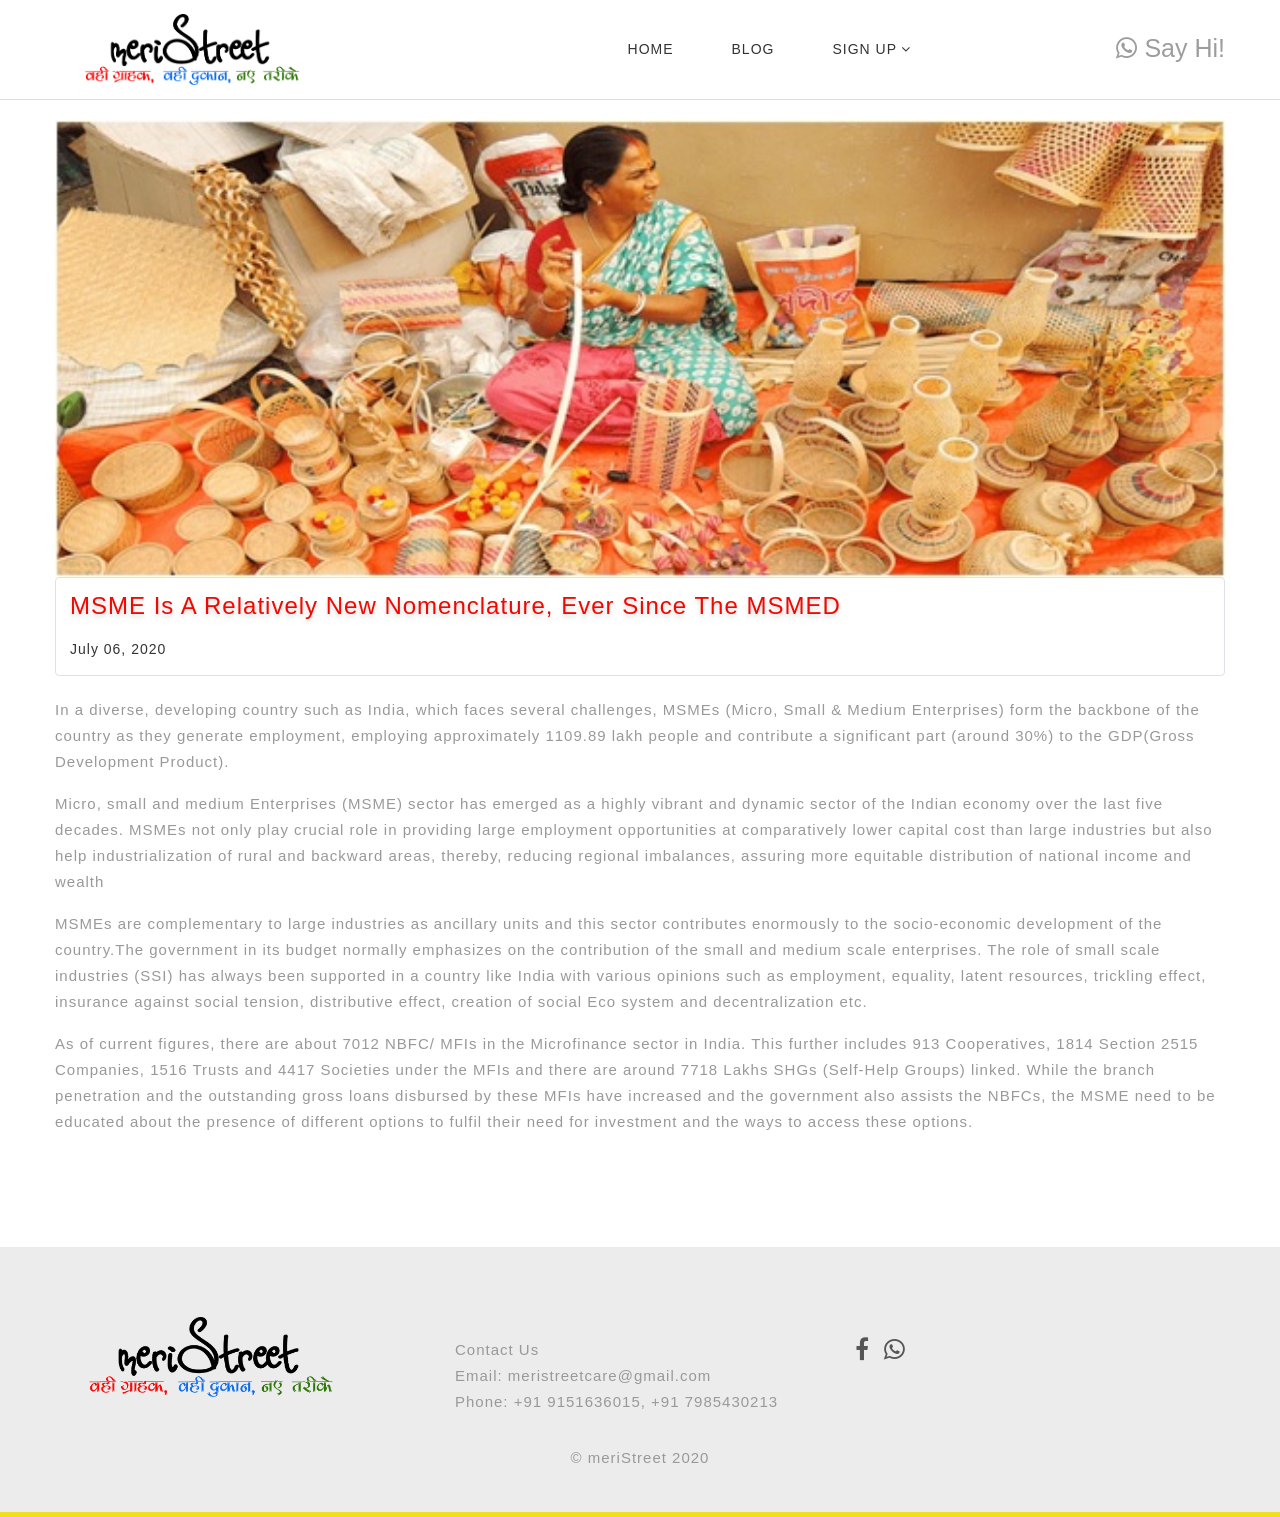
<file: blog-details.html>
<!doctype html>
<html class="no-js" lang="en-US">

<head>
    <meta charset="utf-8">
    <meta http-equiv="x-ua-compatible" content="ie=edge">
    <title>Blog Details || meriStreet</title>
    <meta name="description" content="Default Description">
    <meta name="keywords" content="E-commerce" />
    <meta name="viewport" content="width=device-width, initial-scale=1">
    <!-- place favicon.ico in the root directory -->

    <script>
        addEventListener("load", function () {
            setTimeout(hideURLbar, 0);
        }, false);

        function hideURLbar() {
            window.scrollTo(0, 1);
        }
    </script>
    
    <link rel="stylesheet" href="csss/bootstrap.css">
    
    <link rel="stylesheet" href="csss/style.css" type="text/css" media="all" />
    
    <link href="csss/font-awesome.min.css" rel="stylesheet">
    
    <link
        href="//fonts.googleapis.com/css?family=Poppins:100,100i,200,200i,300,300i,400,400i,500,500i,600,600i,700,700i,800,800i,900,900i&amp;subset=devanagari,latin-ext"
        rel="stylesheet">
    <link href="//fonts.googleapis.com/css?family=Hind:300,400,500,600,700&amp;subset=devanagari,latin-ext"
        rel="stylesheet">


    <!-- Google Font css -->
    <link href="https://fonts.googleapis.com/css?family=Lily+Script+One" rel="stylesheet"> 

    <!-- mobile menu css -->
    <link rel="stylesheet" href="css/meanmenu.min.css">
    <!-- animate css -->
    <link rel="stylesheet" href="css/animate.css">
    <!-- nivo slider css -->
    <link rel="stylesheet" href="css/nivo-slider.css">
    <!-- owl carousel css -->

    <link rel="stylesheet" href="css/jquery-ui.min.css">
    <!-- fontawesome css -->
    <link rel="stylesheet" href="css/font-awesome.min.css">
     <!-- fancybox css -->
    <link rel="stylesheet" href="css/jquery.fancybox.css">     
    <!-- bootstrap css -->
    <link rel="stylesheet" href="css/bootstrap.min.css">
    <!-- default css  -->
    <link rel="stylesheet" href="css/default.css">
    <!-- style css -->
    <link rel="stylesheet" href="css/style.css">
    <!-- responsive css -->
    <link rel="stylesheet" href="css/responsive.css">

    <!-- modernizr js -->
    <style type="text/css">
        @media (min-width: 992px){
.col-lg-8 {

    flex: 0 0 96.666667%;
    max-width: 96.666667%;
}
}

@media only screen and (max-width: 500px) {
  #contacts1-2m {
       height: 60vh !important;
       padding-top: 70px !important;
    
  }
}
@media only screen and (max-width: 320px) {
  #contacts1-2m {
       height: 70vh !important;
       padding-top: 70px !important;
    
  }
}

@media (min-width: 768px){
.col-md-8 {
    
    flex: 0 0 96%;
    max-width: 97%;
    margin-left: 30px;
    
}
  }
    </style>

</head>

<body>
    <!--[if lt IE 8]>
    <p class="browserupgrade">You are using an <strong>outdated</strong> browser. Please <a href="http://browsehappy.com/">upgrade your browser</a> to improve your experience.</p>
    <![endif]-->
    <!-- Wrapper Start -->

        <!-- Header Area Start -->
        <header style="position: fixed; background-color: white;">
           
            <div class="header-bottom header-sticky">
                <div class="container">
                    <div class="row">
                        <div class="col-xl-3 col-lg-2 col-sm-5 col-5">
                            <div class="logo">
                                <a href="main.html"><img src="images/meristreet2.png" alt="logo-image"></a>
                            </div>
                        </div>
                        <!-- Primary Vertical-Menu End -->
                        <!-- Search Box Start -->
                        <div class="col-xl-6 col-lg-7 d-none d-lg-block">
                            <div class="middle-menu pull-right">
                                <nav>
                                    <ul class="middle-menu-list">
                                        
                                        <!--<li><a href="about.html">about us</a></li>-->                                        
                                        <li><a href="main.html">Home</a>                                      
                                         <li><a href="main.html">Blog</a></li>
                                           
                                        </li>
                                        <li><a href="#">Sign up<i class="fa fa-angle-down"></i></a>
                                            <!-- Home Version Dropdown Start -->
                                            <ul class="ht-dropdown dropdown-style-two">
                                                <li><a href="login.html">Merchant Sign Up</a></li>
                                                <li><a href="register.html">Order Now</a></li>
                                                
                                            </ul>
                                            <!-- Home Version Dropdown End -->
                                        </li>
                                                                               
                                    </ul>
                                </nav>
                            </div>
                        </div>
                        <!-- Search Box End -->
                        <!-- Cartt Box Start -->
                        <div class="col-lg-3 col-sm-7 col-7">
                            <div class="cart-box text-right">
                                <ul>
                                    <li style="font-size: 18px; color: grey;"><a href="https://api.whatsapp.com/send?phone=917985430213&amp;text=Hi" target="_blank"><i class="fa fa-whatsapp"></i> Say Hi!</a></li> 
                                </ul>
                            </div>
                        </div>
                        <!-- Cartt Box End -->
                        <div class="col-sm-12 d-lg-none">
                            <div class="mobile-menu">
                                <nav>
                                    <ul>
                                        
                                       
                                        <li><a href="#">Blog</a>
                                            <!-- Mobile Menu Dropdown Start -->
                                            
                                            <!-- Mobile Menu Dropdown End -->
                                        </li>
                                        <li><a href="#">Sign up</a>
                                            <!-- Mobile Menu Dropdown Start -->
                                            <ul>
                                                <li><a href="login.html">Merchant Sign Up</a></li>
                                                <li><a href="register.html">Order Now</a></li>
                                                
                                            </ul>
                                            <!-- Mobile Menu Dropdown End -->
                                        </li>
                                        <li><a href="about.html">about us</a></li>
                                        
                                    </ul>
                                </nav>
                            </div>
                        </div>
                        <!-- Mobile Menu  End -->                        
                    </div>
                    <!-- Row End -->
                </div>
                <!-- Container End -->
            </div>
            <!-- Header Bottom End -->
        </header>
               <!-- Header Area End -->  
        <!-- Breadcrumb Start -->

<br>
        <!-- blog -->
    <section class="wthree-row py-5">
        <div class="container py-xl-5 py-lg-3">
            <div class="blog-left-content">
                <div class="creatives-grid">
                    <a href="blog-details.html">
                        <img  src="images/bbbb1.jpg" alt=" " class="img-fluid" />
                    </a>
                    <div class="p-mask img-thumbnail">
                        <h4><a href="#">MSME is a relatively new nomenclature, ever since the MSMED</a></h4>
                    <span class="let mt-3">July 06, 2020</span>
                        
                       
                        
                    </div>
                </div>
                <div class="top-cont">
                    
                    <p>In a diverse, developing country such as India, which faces several challenges, MSMEs (Micro, Small & 
                    Medium Enterprises) form the backbone of the country as they generate employment, employing approximately
                     1109.89 lakh people and contribute a significant part (around 30%) to the GDP(Gross Development Product).</p>
                    
                    <p class="my-3">Micro, small and medium Enterprises (MSME) sector has emerged as a highly
                     vibrant and dynamic sector of the Indian economy over the last five decades. MSMEs not
                      only play crucial role in providing large employment opportunities at comparatively lower capital 
                  cost than large industries but also help industrialization of rural and backward areas, thereby, reducing 
              regional imbalances, assuring more equitable distribution of national income and wealth</p>
                    
                    
                    <p class="my-3">MSMEs are complementary to large industries as ancillary units and this sector contributes enormously 
                    to the socio-economic development of the country.The government in its budget normally emphasizes on the contribution 
                of the small and medium scale enterprises. The role of small scale industries (SSI) has always been supported in a country
                 like India with various opinions such as employment, equality, latent resources, trickling effect, insurance against social 
             tension, distributive effect, creation of social Eco system and decentralization etc. </p>
                    
                    
                    <p class="my-3">As of current figures, there are about 7012 NBFC/ MFIs in the Microfinance sector in India. This further includes 913 Cooperatives,
                     1814 Section 2515 Companies, 1516 Trusts and 4417 Societies under the MFIs and there are around 7718 Lakhs SHGs (Self-Help Groups) linked. While 
                 the branch penetration and the outstanding gross loans disbursed by these MFIs have increased and the government also assists the NBFCs, the MSME need 
             to be educated about the presence of different options to fulfil their need for investment and the ways to access these options.</p>
                </div>
                <!--
                <div class="comment-top mt-5">
                    <h4>Comments</h4>
                    <div class="media">
                        <img src="images/te3.jpg" alt="" class="img-fluid" />
                        <div class="media-body pt-xl-2 pl-3">
                            <h5 class="mb-2">Joseph Goh</h5>
                            <p>Lorem Ipsum convallis diam consequat magna vulputate malesuada. id dignissim sapien velit
                                id felis ac
                                cursus eros.
                                Cras a ornare elit. Duis aute irudre dolor in elit sed uta labore dolore reprehender.
                            </p>
                        </div>
                    </div>
                    <div class="media mt-5">
                        <img src="images/te2.jpg" alt="" class="img-fluid" />
                        <div class="media-body  pt-xl-2 pl-3">
                            <h5 class="mb-2">Goh James</h5>
                            <p>Lorem Ipsum convallis diam consequat magna vulputate malesuada. id dignissim sapien velit
                                id felis ac
                                cursus eros.
                                Cras a ornare elit. Duis aute irudre dolor in elit sed uta labore dolore reprehender.
                            </p>
                        </div>
                    </div>
                </div>
               
                <div class="comment-top mt-5">
                    <h4>Leave a Comment</h4>
                    <div class="comment-bottom w3pvtsinfo_mail_grid_right">
                        <form action="#" method="post">
                            <div class="form-group">
                                <input class="form-control" type="text" name="Name" placeholder="Name" required="">
                            </div>
                            <div class="form-group">
                                <input class="form-control" type="email" name="Email" placeholder="Email" required="">
                            </div>
                            <div class="form-group">
                                <input class="form-control" type="text" name="Subject" placeholder="Subject"
                                    required="">
                            </div>
                            <div class="form-group">
                                <textarea class="form-control" name="Message" placeholder="Message..."
                                    required=""></textarea>
                            </div>
                            <button type="submit" class="btn submit-button mt-4">Submit</button>
                        </form>
                    </div>
                </div>
                 -->
            </div>
        </div>
    </section>
    <!-- //blog -->


<!--
    
    <section class="blog_w3ls py-5" id="more">
        <div class="container py-xl-5 py-lg-3">
            <h3 class="tittle mb-sm-5 mb-4">You may also like</h3>
            <div class="row">
               
                <div class="col-lg-4 col-md-6 mt-4">
                    <div class="med-blog">
                        <div class="blog-header">
                            <a href="blog-details.html">
                                <img class="img-fluid" src="images/blog1.jpg" alt="image">
                            </a>
                        </div>
                        <div class="blog-body bg-wh p-4">
                            <span>March 12, 2019 - loremipsum</span>
                            <a href="blog-details.html"><h4>Dictum porta auris magna umgtdd fos</h4></a>
                            <p>Cras ultricies ligula sed magna dictum portaout auris blandita. Nulla viverra pharetra
                                se.</p>
                        </div>
                    </div>
                </div>
              
                <div class="col-lg-4 col-md-6 mt-4">
                    <div class="med-blog">
                        <div class="blog-header">
                            <a href="blog-details.html">
                                <img class="img-fluid" src="images/blog2.jpg" alt="image">
                            </a>
                        </div>
                        <div class="blog-body bg-wh p-4">
                            <span>March 14, 2019 - pharetra</span>
                            <a href="blog-details.html"><h4>Quis autem vel eum iure reprehdd ende</h4></a>
                            <p>Cras ultricies ligula sed magna dictum portaout auris blandita. Nulla viverra pharetra
                                se.</p>
                        </div>
                    </div>
                </div>
              
                <div class="col-lg-4 col-md-6 mt-4">
                    <div class="med-blog">
                        <div class="blog-header">
                            <a href="blog-details.html">
                                <img class="img-fluid" src="images/blog3.jpg" alt="image">
                            </a>
                        </div>
                        <div class="blog-body bg-wh p-4">
                            <span>March 16, 2019 - portaout</span>
                            <a href="blog-details.html"><h4>Suscipit labo iosam nisi ut aliquid</h4></a>
                            <p>Cras ultricies ligula sed magna dictum portaout auris blandita. Nulla viverra pharetra
                                se.</p>
                        </div>
                    </div>
                </div>
                
            </div>
        </div>
    </section>
   -->



<section class="mbr-section mbr-section-md-padding mbr-footer footer1" id="contacts1-2m" style="background-color: #ececec; padding-top: 70px; padding-bottom: 90px; height: 30vh; border-bottom: 5px solid #f1de1f;color: #949494">
    
    <div class="container">
        <div class="row">
            <div class="mbr-footer-content col-xs-12 col-md-4"  id="fo">
                <div style="display: block; font-size: 25px;"><img id="cinv1" src="images/meristreet2.png" style=" height: 80px"> </div>
            </div><!--  -->
            <div class="mbr-footer-content col-xs-12 col-md-4"  id="fo" style="margin-top: 20px;">
                <p><strong>Contact Us</strong><br>
                  Email: meristreetcare@gmail.com<br>
                  Phone: +91 9151636015, +91 7985430213 <br></p>
            </div>
            <div class="mbr-footer-content col-xs-12 col-md-4"  id="fo" style="font-size: 24px;margin-top: 20px;">
              <a href="https://m.facebook.com/meriStreet-103285348082362/?view_public_for=103285348082362" style="margin-right: 15px;"><i class="fa fa-facebook"></i></a><a href="https://api.whatsapp.com/send?phone=917985430213&amp;text=Hi" target="_blank"><i class="fa fa-whatsapp"></i></a>
                


            </div>
            

            
            
        </div>
       <p style="text-align: center; margin-top: 30px;"><strong>© meriStreet 2020</strong><br></p>
    </div>
</section>
        <!-- Footer End -->
    
    <!-- Wrapper End -->
    <!-- jquery 3.12.4 -->
    <script src="js/vendor/jquery-1.12.4.min.js"></script>
    <!-- mobile menu js  -->
    <script src="js/jquery.meanmenu.min.js"></script>
    <!-- scroll-up js -->
    <script src="js/jquery.scrollUp.js"></script>

    <!-- wow js -->
    <script src="js/wow.min.js"></script>
    <!-- price slider js -->
    <script src="js/jquery-ui.min.js"></script>
    <script src="js/jquery.countdown.min.js"></script>
    <!-- nivo slider js -->
    <script src="js/jquery.nivo.slider.js"></script>
    <!-- fancybox js -->
    <script src="js/jquery.fancybox.min.js"></script>
    <!-- bootstrap -->
    <script src="js/bootstrap.min.js"></script>

    <!-- plugins -->
    <script src="js/plugins.js"></script>
    <!-- main js -->
    <script src="js/main.js"></script>
</body>

</html>
</file>
<file: csss/style.css>
/*--
Author: W3layouts
Author URL: http://w3layouts.com
License: Creative Commons Attribution 3.0 Unported
License URL: http://creativecommons.org/licenses/by/3.0/
--*/
/* Reset Code */
body {
    padding: 0;
    margin: 0;
    background: #FFF;
    font-family: 'Hind', sans-serif;
}

body button,
.btn,
body a {
    transition: 0.5s all;
    -webkit-transition: 0.5s all;
    -moz-transition: 0.5s all;
    -o-transition: 0.5s all;
    -ms-transition: 0.5s all;
}

.btn:hover,
body button:hover {
    opacity: .8;
    transition: 0.5s all;
    -webkit-transition: 0.5s all;
    -moz-transition: 0.5s all;
    -o-transition: 0.5s all;
    -ms-transition: 0.5s all;
}

body a:hover {
    text-decoration: none;
    transition: 0.5s all;
    -webkit-transition: 0.5s all;
    -moz-transition: 0.5s all;
    -o-transition: 0.5s all;
    -ms-transition: 0.5s all;
}

html {
    scroll-behavior: smooth;
}

h1,
h2,
h3,
h4,
h5,
h6 {
    margin: 0;
    padding: 0;
    font-family: 'Poppins', sans-serif;
}

p {
    margin: 0;
    padding: 0;
    font-size: 15px;
    letter-spacing: 1px;
    line-height: 1.9;
    color: #999;
    font-family: 'Hind', sans-serif;
}

ul,
ol {
    margin: 0;
    padding: 0;
}

/* //Reset Code */

/* colors code */
.text-bl {
    color: #343a40;
}

.text-da {
    color: #000;
}

.text-wh {
    color: #fff;
}

.text-li {
    color: #f8f9fa;
}

.bg-li {
    background: #f8f9fa;
}

.bg-wh {
    background: #fff;
}

.let {
    letter-spacing: 1px;
}

/* //colors code */

/* bottom-to-top */
a.move-top {
    position: fixed;
    bottom: 8%;
    right: 1%;
    z-index: 0;
}

a.move-top span {
    color: #03c2ce;
    font-size: 30px;
}

/* //bottom-to-top */

/* header */
header {
    position: absolute;
    z-index: 999;
    width: 100%;
}

.main-top {
    position: relative;
    z-index: 1;
}

/* navigation */
/* CSS Document */
.toggle-2,
.toggle,
[id^=drop] {
    display: none;
}

/* Giving a background-color to the nav container. */
nav {
    margin: 0;
    padding: 0;
}

#logo a {
    font-size: 38px;
    color: #fff;
    text-shadow: 2px 5px 3px rgba(249, 247, 247, 0.06);
    font-weight: 200;
    float: left;
}

/* Since we'll have the "ul li" "float:left"
 * we need to add a clear after the container. */

nav:after {
    content: "";
    display: table;
    clear: both;
}

/* Removing padding, margin and "list-style" from the "ul",
 * and adding "position:reltive" */
nav ul {
    float: right;
    padding: 0;
    margin: 0;
    list-style: none;
    position: relative;
}

/* Positioning the navigation items inline */
nav ul li {
    margin: 0px;
    display: inline-block;
    float: left;
}

/* Styling the links */
nav a {
    color: #fff;
    font-size: 15px;
    letter-spacing: 1px;
    margin: 0 14px;

}

nav a.nav-style {
    padding-bottom: 2px;
}

nav a:hover {
    color: #fff;
    opacity: .8;
}

/* Background color change on Hover */
nav a.nav-style.active,
nav a.nav-style:hover {
    border-bottom: 1px solid #fff;
}

/* Hide Dropdowns by Default
 * and giving it a position of absolute */
nav ul ul {
    display: none;
    position: absolute;
    top: 25px;
    background: #fff;
    padding: 10px;
    -webkit-border-radius: 4px;
    -o-border-radius: 4px;
    -ms-border-radius: 4px;
    -moz-border-radius: 4px;
    border-radius: 4px;
    z-index: 9;
    /* has to be the same number as the "line-height" of "nav a" */
}

/* Display Dropdowns on Hover */
nav ul li:hover>ul {
    display: inherit;
}

/* Fisrt Tier Dropdown */
nav ul ul li {
    width: 170px;
    float: none;
    display: list-item;
    position: relative;
    -webkit-border-radius: 4px;
    -o-border-radius: 4px;
    -ms-border-radius: 4px;
    -moz-border-radius: 4px;
    border-radius: 4px;
    transition: 0.5s all;
    -webkit-transition: 0.5s all;
    -moz-transition: 0.5s all;
    -o-transition: 0.5s all;
    -ms-transition: 0.5s all;
}

nav ul ul li a {
    color: #000;
    display: block;
    font-size: 15px;
    margin: 10px;
}

nav ul ul li a:hover {
    color: #000;
}

nav ul ul li a.drop-text.active {
    color: #000;
    opacity: .7;
}

/* Second, Third and more Tiers	
 * We move the 2nd and 3rd etc tier dropdowns to the left
 * by the amount of the width of the first tier.
*/
nav ul ul ul li {
    position: relative;
    top: -60px;
    left: 170px;
}

/* Change ' +' in order to change the Dropdown symbol */
li>a:only-child:after {
    content: '';
}

/* Media Queries
--------------------------------------------- */
@media(max-width: 991px) {
    nav a {
        font-size: 14px;
    }

    #logo a {
        font-size: 34px;
    }
}

@media(max-width: 800px) {
    nav a {
        margin: 0 10px;
    }

    a.nav-button {
        padding: 8px 12px;
    }
}

@media all and (max-width : 736px) {
    nav {
        margin: 0;
    }

    /* Hide the navigation menu by default */
    /* Also hide the  */
    .toggle+a,
    .menu {
        display: none;
    }

    /* Stylinf the toggle lable */
    .toggle {
        display: block;
        padding: 8px 14px;
        font-size: 15px;
        text-decoration: none;
        border: none;
        float: right;
        background-color: #fff;
        color: #000;
        -webkit-border-radius: 4px;
        -o-border-radius: 4px;
        -ms-border-radius: 4px;
        -moz-border-radius: 4px;
        border-radius: 4px;
        letter-spacing: 1px;
        cursor: pointer;
        transition: 0.5s all;
        -webkit-transition: 0.5s all;
        -moz-transition: 0.5s all;
        -o-transition: 0.5s all;
        -ms-transition: 0.5s all;
    }

    .menu .toggle {
        float: none;
        text-align: center;
        margin: auto;
        max-width: 106px;
        padding: 5px;
        font-weight: normal;
        font-size: 15px;
        letter-spacing: 1px;
		-webkit-border-radius: 0px;
    -o-border-radius: 0px;
    -ms-border-radius: 0px;
    -moz-border-radius: 0px;
        border-radius: 0px;
    }

    .toggle:hover {
        opacity: .9;
        transition: 0.5s all;
        -webkit-transition: 0.5s all;
        -moz-transition: 0.5s all;
        -o-transition: 0.5s all;
        -ms-transition: 0.5s all;
    }

    /* Display Dropdown when clicked on Parent Lable */
    [id^=drop]:checked+ul {
        display: block;
        background: #fff;
        padding: 15px 0;
        text-align: center;
        width: 100%;
    }

    /* Change menu item's width to 100% */
    nav ul li {
        display: block;
        width: 100%;
        padding: 5px 0;
    }

    /* Hide Dropdowns by Default */
    nav ul ul {
        float: none;
        position: static;
        color: #fff;
        /* has to be the same number as the "line-height" of "nav a" */
    }

    /* Hide menus on hover */
    nav ul ul li:hover>ul,
    nav ul li:hover>ul {
        display: none;
    }

    /* Fisrt Tier Dropdown */
    nav ul ul li {
        display: block;
        width: 100%;
        padding: 0;
    }

    nav ul ul ul li {
        position: static;
        /* has to be the same number as the "width" of "nav ul ul li" */
    }

    nav a {
        color: #000;
        font-size: 15px;
        margin: 4px 0;
        display: inline-block;
    }

    nav a.nav-style.active,
    nav a.nav-style:hover {
        border-color: #000;
    }

    .menu .toggle:hover {
        border-bottom: 1px solid #000;
    }

    nav a:hover {
        color: #000;
    }
}

@media all and (max-width : 440px) {
    .toggle {
        padding: 7px 12px;
        font-size: 14px;
    }

    #logo a {
        font-size: 32px;
    }
}

@media all and (max-width : 375px) {

    nav a,
    .menu .toggle {
        font-size: 13px;
    }
}

/* dropdown */
#demo {
    margin: 10px 0 0px 0;
}

#demo .wrapper {
    display: inline-block;
    position: relative;
}

#demo .parent {
    height: 100%;
    width: 100%;
    display: block;
    cursor: pointer;
    line-height: 30px;
    height: 30px;
    color: #fff;
    z-index: 2;
    position: relative;
    -webkit-transition: border-radius .1s linear, background .1s linear, z-index 0s linear;
    -webkit-transition-delay: .8s;
    text-align: center;
    color: #fff;
    text-transform: capitalize;
    font-weight: 500;
    font-size: 15px;
    letter-spacing: 1px;
    padding-left: 0;
    padding-right: 0;
}

#demo .parent:hover,
#demo .content:hover~.parent {
    -webkit-transition-delay: 0s, 0s, 0s;
}

#demo .content:hover~.parent {
    border-bottom-left-radius: 0;
    border-bottom-right-radius: 0;
    z-index: 0;
}

#demo .content {
    position: absolute;
    top: 0;
    display: block;
    z-index: 1;
    height: 0;
    width: 150px;
    padding-top: 30px;
    -webkit-transition: height .5s ease;
    -webkit-transition-delay: .4s;
}

#demo .wrapper:active .content {
    height: 150px;
    z-index: 3;
    -webkit-transition-delay: 0s;
}

#demo .content:hover {
    height: 150px;
    z-index: 3;
    -webkit-transition-delay: 0s;
}

#demo .content ul {
    background: #fff;
    margin: 0;
    padding: 0;
    overflow: hidden;
    height: 100%;
    border-bottom-left-radius: 5px;
    border-bottom-right-radius: 5px;
}

#demo .content ul a {
    text-decoration: none;
    padding: 0;
}

#demo .content li:hover {
    background: #f8f9fa;
}

#demo .content li {
    list-style: none;
    text-align: left;
    color: #999;
    font-size: 16px;
    line-height: 30px;
    height: 40px;
    line-height: 40px;
    padding-left: 10px;
    border-top: 1px solid #eee;
}

#demo .content li:last-of-type {
    border-bottom-left-radius: 5px;
    border-bottom-right-radius: 5px;
}

/* //dropdown */

/* nav button */
a.nav-button {
    border: 1px solid rgba(255, 255, 255, 0.52);
    padding: 8px 18px;
	-webkit-border-radius: 4px;
    -o-border-radius: 4px;
    -ms-border-radius: 4px;
    -moz-border-radius: 4px;
    border-radius: 4px;
    text-transform: uppercase;
    font-size: 14px;
    display: inline-block;
}

/* //nav button */
/* //header */

/* banner slider */
.csslider>ul>li:first-child {
    background: url(../images/1.jpg) no-repeat top;
    background-size: cover;
	 -webkit-background-size: cover;
    -moz-background-size: cover;
    -o-background-size: cover;
    -ms-background-size: cover;
}

.csslider>ul>li:nth-child(2) {
    background: url(../images/5.jpg) no-repeat right;
    background-size: cover;
	 -webkit-background-size: cover;
    -moz-background-size: cover;
    -o-background-size: cover;
    -ms-background-size: cover;
}

.w3ls_banner_txt {
    margin: 15vw 0 12vw;
    max-width: 460px;
    margin-left: 1em;
}

.w3ls_banner_txt p {
    color: #fff;
    letter-spacing: 6px;
    font-size: 14px;
    margin-bottom: 10px;
}

h3.w3ls_pvt-title {
    font-size: 50px;
    font-weight: 600;
    letter-spacing: 2px;
    text-transform: uppercase;
    line-height: 1.4;
}

.button-style {
    padding: 12px 22px;
    border: none;
    color: #fff;
    font-size: 14px;
    letter-spacing: 1px;
    background: #1cc7d0;
    background: #ff3c41;
	-webkit-border-radius: 10px;
    -o-border-radius: 10px;
    -ms-border-radius: 10px;
    -moz-border-radius: 10px;
    border-radius: 10px;
}

/* rated icons */
.rating-w3 li {
    display: inline-block;
}

.rating-w3 li a {
    color: #ffd400;
}

/* //rated icons */
/* //banner slider */

/* banner bottom */
a.single-text {
    font-size: 26px;
    font-weight: 400;
    letter-spacing: 1px;
}

/* middle section 2 */
h3.w3ls-title {
    font-size: 38px;
}

h3.w3ls-title span {
    display: block;
    font-size: 17px;
    color: #00d0ff;
    font-weight: 400;
}

/* middle section 2 */
.quote {
    background: #03c2ce;
    padding: 3em;
    margin: 3em 0;
}

.quote p span {
    font-size: 26px;
}

/* //banner bottom */

/* footer */
a.logo-2 {
    font-size: 38px;
    color: #f10900;
    text-shadow: 2px 5px 3px rgba(12, 12, 12, 0.17);
    font-weight: 200;
}

/* footer nav */
ul.footer-nav-wthree li {
    display: inline-block;
}

ul.footer-nav-wthree li a {
    color: #000;
    letter-spacing: 1px;
    font-size: 16px;
    margin: 0 10px;
    display: inline-block;
}

a.btn-footer {
    border: 1px solid #333;
    padding: 8px 16px;
	-webkit-border-radius: 4px;
    -o-border-radius: 4px;
    -ms-border-radius: 4px;
    -moz-border-radius: 4px;
    border-radius: 4px;
}

/* //footer nav */
/* //footer */

/* copyright */
.copy_right p a {
    color: #000;
    font-weight: 600;
    letter-spacing: 2px;
}

.copy_right p {
    font-size: 15px;
}

/* //copyright */

/* social icons */
.social-icons-footer ul li {
    display: inline-block;
}

.social-icons-footer ul li a span {
    color: #f10900;
    margin: 0 8px;
    font-size: 16px;
}

/* //social icons */

/* title */
h3.tittle {
    font-size: 36px;
    color: #000;
}

.blog_w3ls h3.tittle {
    color: #fff;
}

/* //title */

/* testimonials */
.testi-img-res img {
	-webkit-border-radius: 50%;
    -o-border-radius: 50%;
    -ms-border-radius: 50%;
    -moz-border-radius: 50%;
    border-radius: 50%;
}

.testi_grid h5 {
    color: #000;
    font-size: 20px;
    margin: 10px 0 5px;
}

.testi_grid p {
    font-size: 14px;
}

p.sub-test {
    color: #616161;
    font-size: 15px;
}

/* //testimonials */

/* more */
.blog_w3ls {
    background: #719cfe;
}

a.blog-title {
    color: #000;
    font-size: 22px;
    text-transform: uppercase;
    display: inline-block;
    margin: 12px 0 16px;
    line-height: 1.4;
}

.blog-body span {
    color: #636363;
    text-transform: uppercase;
    font-size: 12px;
    word-spacing: 3px;
    letter-spacing: 1px;
    display: block;
}

/* //more */

/* inner banner */
.banner_w3lspvt-2 {
    background: url(../images/1.jpg) no-repeat top;
    background-size: cover;
    -webkit-background-size: cover;
    -moz-background-size: cover;
    -o-background-size: cover;
    -ms-background-size: cover;
}

.style-w3layouts {
    padding: 12vw 0 8vw;
}

h4.inner-style-w3pvts {
    font-size: 30px;
    font-weight: 600;
    font-style: italic;
    letter-spacing: 1px;
}

.breadcrumb {
    background-color: transparent;
}

li.breadcrumb-item a,
li.breadcrumb-item {
    color: #fff;
    letter-spacing: 1px;
    font-size: 14px;

}

/* //inner banner */

/* blog */
.creatives-grid {
    margin-bottom: 1.5em;
}

.creatives-grid .p-mask {
    padding: 1em;
}

.creatives-grid .p-mask .p-desc {
    color: #a3a3a3;
    position: relative;
    display: block;
    margin-bottom: 10px;
    padding-bottom: 10px;
    font-size: 1em;
}

.p-mask h4 a {
    color: #f10900;
    font-size: 24px;
    letter-spacing: 1px;
    text-transform: capitalize;
    text-shadow: 0px 3px 4px rgba(189, 188, 188, 0.56);
    display: inline-block;
}

.p-mask span {
    display: inline-block;
    font-size: 14px;
}

.p-mask p {
    color: #717070;
}

.button-style-w3ls {
    padding: 11px 18px;
    border: none;
    color: #fff;
    font-size: 14px;
    letter-spacing: 1px;
    background: #03c2ce;
    -webkit-border-radius: 0px;
    -o-border-radius: 0px;
    -ms-border-radius: 0px;
    -moz-border-radius: 0px;
    border-radius: 0px;
}

.button-style-w3ls:hover {
    color: #fff;
    opacity: .8;
}

/* //blog */

/* right side */
.single-gd {
    padding: 2em;
    background-color: #f5f5f5;
    margin-bottom: 1em;
}

.single-gd img {
    margin-bottom: 1em;
}

.single-gd h4 {
    font-size: 20px;
    color: #0e0f10;
    margin-bottom: 1em;
}

.single-gd form input[type="email"] {
    outline: none;
    padding: 12px 15px;
    font-size: 13px;
    color: #777;
    background: #ffffff;
    letter-spacing: 1px;
    border: 1px solid #ddd;
    width: 100%;
}

.single-gd form button {
    background: #0d0e10;
    padding: 12px 20px;
    color: #fff;
    font-size: 14px;
    border: none;
    letter-spacing: 1px;
    margin-top: 1em;
    -webkit-border-radius: 0px;
    -o-border-radius: 0px;
    -ms-border-radius: 0px;
    -moz-border-radius: 0px;
    border-radius: 0px;
    text-transform: uppercase;
}

.tech-btm img {
    background: #fff;
    padding: 6px;
}

ul.blog_list li a:hover {
    color: #719cfe;
}

ul.pagination li a {
    color: #555;
    font-size: 14px;
    letter-spacing: 1px;
}

ul.pagination {
    margin-top: 2em;
}

.blog-grid-right {
    float: left;
    width: 60%;
    padding-left: 1em;
}

.blog-grid-left {
    float: left;
    width: 40%;
}

.blog-grid-right h5 a {
    font-size: 14px;
    line-height: 1.4;
    letter-spacing: .5px;
    color: #444;
}

.blog-grid-right h5 a:hover {
    opacity: .8;
}

.list-group-item.active {
    color: #fff;
    background-color: #000;
    border-color: #000;
}

/* //right side */

/* single page */
/* comments */
.media img {
    -webkit-border-radius: 50%;
    -o-border-radius: 50%;
    -ms-border-radius: 50%;
    -moz-border-radius: 50%;
    border-radius: 50%;
    width: 10%;
}

.media-body h5 {
    color: #000;
    font-size: 21px;
    font-weight: 600;
}

/* //comments */
/* comment form */
.comment-top h4 {
    color: #1f1f1f;
    font-size: 24px;
    font-weight: 600;
    margin-bottom: 1em;
}

.comment-bottom {
    background: #f7f7f7;
    padding: 2em;
    -webkit-box-shadow: 7px 7px 10px 0 rgba(56, 56, 56, 0.21);
    -moz-box-shadow: 7px 7px 10px 0 rgba(56, 56, 56, 0.21);
    box-shadow: 7px 7px 10px 0 rgba(56, 56, 56, 0.21);
}

.w3pvtsinfo_mail_grid_right textarea {
    min-height: 180px;
    resize: none;
}

.comment-bottom .form-control {
    padding: 12px 10px;
    -webkit-border-radius: 0;
    -o-border-radius: 0;
    -ms-border-radius: 0;
    -moz-border-radius: 0;
    border-radius: 0;
    letter-spacing: 1px;
    font-size: 15px;
    outline: none;
    -webkit-box-shadow: 0px 2px 3px 0px rgba(0, 0, 0, 0.11);
    -moz-box-shadow: 0px 2px 3px 0px rgba(0, 0, 0, 0.11);
    box-shadow: 0px 2px 3px 0px rgba(0, 0, 0, 0.11);
}

.submit-button {
    padding: 11px 34px;
    border: none;
    color: #fff;
    font-size: 15px;
    letter-spacing: 1px;
    background: #03c2ce;
    -webkit-border-radius: 0px;
    -o-border-radius: 0px;
    -ms-border-radius: 0px;
    -moz-border-radius: 0px;
    border-radius: 0px;
}

/* //comment form */
/* //single page */

/* about */
a.button-style-w3 {
    color: #333;
    border: 1px solid #333;
    padding: 11px 30px;
    display: inline-block;
    font-size: 15px;
    letter-spacing: 1px;
    -webkit-border-radius: 0px;
    -o-border-radius: 0px;
    -ms-border-radius: 0px;
    -moz-border-radius: 0px;
    border-radius: 0px;
    outline: none;
}

h3.main-title-w3pvt {
    font-size: 30px;
    letter-spacing: 1px;
    color: #000;
    line-height: 1.4;
}

.about-right img {
    background: #fff;
	 -webkit-box-shadow: 0 20px 40px -10px rgba(0, 0, 0, .3);
    -moz-box-shadow: 0 20px 40px -10px rgba(0, 0, 0, .3);
    box-shadow: 0 20px 40px -10px rgba(0, 0, 0, .3);
    padding: 8px;
}

/* //about */

/* services */
.serives-w3pvt-web {
    background: url(../images/bg1.jpg) no-repeat center;
    -webkit-background-size: cover;
    -moz-background-size: cover;
    -o-background-size: cover;
    -ms-background-size: cover;
    background-size: cover;
}

.services-w3ls-grid {
    background: #eee;
    padding: 3em;
}

.services-w3ls-grid h4 {
    font-weight: 600;
    color: #1d1d1d;
    font-size: 26px;
}

.serv-icon {
    border-radius: 50%;
    -webkit-border-radius: 50%;
    -o-border-radius: 50%;
    -ms-border-radius: 50%;
    -moz-border-radius: 50%;
    background: #f72a22;
    width: 90px;
    height: 90px;
}

.serv-icon span {
    color: #fff;
    font-size: 32px;
    line-height: 90px;
}

.clr-2 {
    background: #14d0a0;
}

.clr-3 {
    background: #9423fb;
}

/* //services */

/* team */
.caption {
    text-align: center;
}

.caption {
    padding: 2em;
}

.team-text h4 {
    font-size: 22px;
    color: #000;
    margin-bottom: .8em;
}

.caption ul li {
    display: inline-block;
}

.caption ul li:nth-child(2) {
    margin: 0 .3em;
}

.caption ul li {
    width: 28px;
    height: 28px;
    display: inline-block;
    margin: 0 3px;
    -webkit-border-radius: 50%;
    -o-border-radius: 50%;
    -ms-border-radius: 50%;
    -moz-border-radius: 50%;
    border-radius: 50%;
    transition: 0.5s all;
    -webkit-transition: 0.5s all;
    -moz-transition: 0.5s all;
    -o-transition: 0.5s all;
    -ms-transition: 0.5s all;
}

.caption ul li:hover {
    opacity: .8;
    transition: 0.5s all;
    -webkit-transition: 0.5s all;
    -moz-transition: 0.5s all;
    -o-transition: 0.5s all;
    -ms-transition: 0.5s all;
}

.caption ul li span {
    color: #fff;
    font-size: 12px;
    line-height: 28px;
}

.caption ul li.f1 {
    background: #3b5998;
}

.caption ul li.f2 {
    background: #00aced;
}

.caption ul li.f3 {
    background: #F44336;
}

/* //team */

/* contact */
.w3pvt-webinfo_mail_grid_right {
    background: #f7f7f7;
    padding: 2em;
    -webkit-box-shadow: 7px 7px 10px 0 rgba(56, 56, 56, 0.21);
    -moz-box-shadow: 7px 7px 10px 0 rgba(56, 56, 56, 0.21);
    box-shadow: 7px 7px 10px 0 rgba(56, 56, 56, 0.21);
}

.w3pvt-webinfo_mail_grid_right input[type="text"],
.w3pvt-webinfo_mail_grid_right input[type="email"],
.w3pvt-webinfo_mail_grid_right textarea {
    outline: none;
    padding: 12px;
    font-size: 16px;
    color: #555;
    width: 100%;
    border: 1px solid #E6E6E6;
}

.w3pvt-webinfo_mail_grid_right textarea {
    min-height: 180px;
    width: 100% !important;
    resize: none;
}

.w3pvt-webinfo_mail_grid_right button {
    outline: none;
    padding: 11px 0;
    font-size: 16px;
    color: #fff;
    background: #03c2ce;
    width: 100%;
    border: none;
    letter-spacing: 2px;
    border-radius: 0px;
    -webkit-border-radius: 0px;
    -o-border-radius: 0px;
    -ms-border-radius: 0px;
    -moz-border-radius: 0px;
}

.contact-icon-wthree {
    width: 65px;
    height: 65px;
    background: #f7f7f7;
    border-radius: 50%;
    text-align: center;
    -webkit-box-shadow: 7px 7px 10px 0 rgba(56, 56, 56, 0.21);
    -moz-box-shadow: 7px 7px 10px 0 rgba(56, 56, 56, 0.21);
    box-shadow: 7px 7px 10px 0 rgba(56, 56, 56, 0.21);
    margin: 0 auto;
}

.contact-left-w3ls span {
    font-size: 24px;
    color: #f10900;
    line-height: 65px;
}

.contact-left-w3ls h4 {
    color: #000;
    font-size: 21px;
    margin-bottom: .5em;
    letter-spacing: 1px;
}

.contact-left-w3ls p a {
    color: #8d8d8d;
}

.contact-left-w3ls h3 {
    font-size: 26px;
    color: #000;
    margin-bottom: 1.5em;
    font-weight: 600;
    text-transform: uppercase;
    letter-spacing: 1px;
}

.map iframe {
    width: 100%;
    min-height: 400px;
    margin-bottom: -6px;
}

/* //contact */

/* responsive */
@media(max-width: 1080px) {
    h3.w3ls-title {
        font-size: 32px;
    }

    a.single-text {
        font-size: 23px;
    }

    a.blog-title {
        font-size: 20px;
    }

    .testi_grid h5 {
        margin: 0px 0 5px;
    }

    h3.main-title-w3pvt {
        font-size: 26px;
    }

    .services-w3ls-grid {
        padding: 2em;
    }

    .single-gd h4 {
        font-size: 18px;
    }

    .blog-grid-right h5 a {
        font-size: 13px;
    }
}

@media(max-width: 991px) {
    .w3ls_banner_txt {
        max-width: 370px;
    }

    h3.w3ls_pvt-title {
        font-size: 42px;
    }

    .w3ls_banner_txt p {
        letter-spacing: 5px;
        font-size: 13px;
    }

    .rating-w3 li,
    .rating-w3 li a {
        font-size: 15px;
    }

    h3.w3ls-title {
        font-size: 29px;
    }

    .top-cont h3 a {
        font-size: 26px;
    }

    .quote {
        padding: 2em;
        margin: 2em 0;
    }

    h3.tittle {
        font-size: 32px;
    }

    .testi_grid h5 {
        margin: 12px 0 5px;
    }

    .services-w3ls-grid {
        padding: 3em;
        max-width: 400px;
        margin: 0 auto;
    }

    .single-gd h4 {
        font-size: 20px;
    }

    .blog-grid-left {
        width: 26%;
    }

    .blog-grid-right h5 a {
        font-size: 15px;
    }

    .contact-left-w3ls h3 {
        font-size: 24px;
    }

    .map iframe {
        min-height: 350px;
    }
}

@media(max-width: 900px) {
    .w3ls_banner_txt {
        margin: 20vw 0 12vw;
    }
}

@media(max-width: 800px) {
    h3.w3ls_pvt-title {
        font-size: 40px;
    }

    ul.footer-nav-wthree li a {
        font-size: 15px;
        margin: 0 6px;
    }
}

@media(max-width: 768px) {
    ul.footer-nav-wthree li a {
        margin: 0 5px;
    }

    a.btn-footer {
        padding: 8px 9px;
    }
}

@media(max-width: 736px) {
    a.nav-button {
        border-color: #000;
    }

    h3.w3ls-title {
        font-size: 26px;
    }

    .w3l-footer-logo {
        text-align: center;
    }

    .w3ls_banner_txt p {
        letter-spacing: 4px;
        font-size: 12px;
    }

    h4.inner-style-w3pvts {
        font-size: 26px;
    }

    .creatives-grid img {
        width: 100%;
    }

    .blog-grid-left {
        width: 35%;
    }

    .media img {
        width: 16%;
    }
}

@media(max-width: 667px) {
    .copy_right p {
        font-size: 14px;
    }

    .social-icons-footer ul li a span {
        margin: 0 6px;
        font-size: 15px;
    }

    .style-w3layouts {
        padding: 17vw 0 5vw;
    }
}

@media(max-width: 568px) {
    .copy-bottom {
        text-align: center;
    }

    a.single-text {
        font-size: 21px;
    }

    .w3ls_banner_txt p {
        letter-spacing: 3px;
    }

    .w3ls_banner_txt {
        max-width: 300px;
    }

    h3.w3ls_pvt-title {
        font-size: 36px;
    }

    .map iframe {
        min-height: 300px;
    }
}

@media(max-width: 480px) {
    a.btn-footer {
        margin-top: 14px !important;
    }

    p {
        font-size: 14px;
    }

    h3.w3ls-title {
        font-size: 22px;
    }

    h3.tittle {
        font-size: 28px;
    }

    .w3ls_banner_txt {
        margin: 25vw 0 15vw;
    }

    h4.inner-style-w3pvts {
        font-size: 22px;
    }

    .style-w3layouts {
        padding: 22vw 0 5vw;
    }

    .contact-left-w3ls h4 {
        font-size: 20px;
    }
}

@media(max-width: 440px) {
    .blog-grid-right h5 a {
        font-size: 14px;
    }

    .contact-left-w3ls h3 {
        font-size: 22px;
    }
}

@media(max-width: 414px) {
    .top-cont h3 a {
        font-size: 22px;
    }

    .media img {
        width: 20%;
    }
}

@media(max-width: 384px) {
    h3.main-title-w3pvt {
        font-size: 24px;
    }

    .blog-grid-left {
        width: 38%;
    }

    .blog-grid-right h5 a {
        font-size: 13px;
    }

    .w3pvt-webinfo_mail_grid_right input[type="text"],
    .w3pvt-webinfo_mail_grid_right input[type="email"],
    .w3pvt-webinfo_mail_grid_right textarea {
        font-size: 15px;
    }
}

@media(max-width: 375px) {
    h3.w3ls_pvt-title {
        font-size: 32px;
    }

    .rating-w3 li,
    .rating-w3 li a {
        font-size: 14px;
    }

    h4.inner-style-w3pvts {
        font-size: 19px;
    }

    .style-w3layouts {
        padding: 26vw 0 5vw;
    }

    .p-mask h4 a {
        font-size: 22px;
    }

    .comment-bottom .form-control {
        font-size: 14px;
    }
}

@media(max-width: 320px) {
    #logo a {
        font-size: 28px;
    }

    .w3ls_banner_txt {
        margin: 30vw 0 17vw;
    }

    .breadcrumb {
        padding: 0;
    }

    .list-group-item {
        font-size: 15px;
    }

    .single-gd {
        padding: 1em;
    }

    .single-gd h4 {
        font-size: 18px;
    }

    .blog-grid-right h5 a {
        font-size: 12px;
    }

    h3.tittle {
        font-size: 26px;
    }

    .contact-left-w3ls h3 {
        font-size: 20px;
    }

    .contact-icon-wthree {
        width: 60px;
        height: 60px;
    }

    .contact-left-w3ls span {
        font-size: 22px;
        line-height: 60px;
    }
}

/* //responsive */
</file>
<file: css/default.css>
body {
    font-family: "Rubik",sans-serif
    font-weight: 400;
    font-style: normal;
    font-size: 14px;
    color: #666666;
}
@import url('https://fonts.googleapis.com/css?family=Lily+Script+One|Open+Sans:400,600,700|Rubik:300,400,500,700');
.img{
    max-width: 100%;
    -webkit-transition: all 0.3s ease-out 0s;
    transition: all 0.3s ease-out 0s;
}
.full-img{
    width: 100%;
    height: auto;
}
a,
.btn,button{
    -webkit-transition: all 0.3s ease-in-out;
    transition: all 0.3s ease-in-out;
}
.btn {
    border-radius: 0px;
    font-size: 14px;
    padding: 0px 15px;
    height: 30px;
    line-height: 30px;
}
a:focus,
.btn:focus {
    text-decoration: none;
    outline: none;
}
a:focus,
a:hover {
    color: #f1ac06;
    text-decoration: none;
}
a,
button,
input {
    outline: medium none;
    color: #555;
}
.uppercase { 
    text-transform: uppercase
}
.capitalize { 
    text-transform: capitalize
}
h1,
h2,
h3,
h4,
h5,
h6 {   
    font-weight: 500;
    margin-top: 0px;
    font-style: normal;
    margin: 0;
    color: #363f4d;
    font-family: "Rubik",sans-serif;
}
h1 a,
h2 a,
h3 a,
h4 a,
h5 a,
h6 a { 
    color: inherit 
}
h1 {
    font-size: 35px;
    font-weight: 500;
}
h2 {
    font-size: 30px;
}
h3 {
    font-size: 28px;
}
h4 {
    font-size: 22px;
}
h5 {
    font-size: 18px;
}
h6 {
    font-size: 16px;
}
ul {
    margin: 0px;
    padding: 0px;
}
li { list-style: none}
p {
    font-size: 15px;
    font-weight: 400;
    line-height: 26px;
    margin: 0;
    font-family: 'Open Sans', sans-serif;
}
b, strong {
  font-weight: 500;
}
hr{
    margin: 60px 0;
    padding: 0px;
    border-bottom: 1px solid #eceff8;
    border-top: 0px;
}
hr.style-2{
    border-bottom: 1px dashed #f10;
}
hr.mp-0 {
    margin: 0;
    border-bottom: 1px solid #eceff8;
}
hr.mtb-40 {
    margin: 40px 0;
    border-bottom: 1px solid #eceff8;
    border-top: 0px;
}
label {
    font-size: 15px;
    font-weight: 400;
    vertical-align: middle;
}
*::-moz-selection {
    background: #0162bd;
    color: #fff;
    text-shadow: none;
}
::-moz-selection {
    background: #0162bd;
    color: #fff;
    text-shadow: none;
}
::selection {
    background: #0162bd;
    color: #fff;
    text-shadow: none;
}
.mark, mark {
    background: #4fc1f0 none repeat scroll 0 0;
    color: #ffffff;
}
span.tooltip-content {
  color: #00a9da;
  cursor: help;
  font-weight: 600;
}
.f-left {
    float: left
}
.f-right {
    float: right
}
.fix {
    overflow: hidden
}
.d-center{
    display: -webkit-flex;
    display: -moz-flex;
    display: -ms-flex;
    display: -o-flex;
    display: flex;
    align-items: center;
}
.browserupgrade {
    margin: 0.2em 0;
    background: #ccc;
    color: #000;
    padding: 0.2em 0;
}
/***************************
    transtion
****************************/
a.button::after,
a.button-small::after {
    -webkit-transition: all 0.3s ease-out 0s;
    transition: all 0.3s ease-out 0s;
}
.share ul,
.share:hover ul {
    transition: all 0.4s ease-in-out;
    -webkit-transition: all 0.4s ease-in-out;
    -ms-transition: all 0.4s ease-in-out;
    -moz-transition: all 0.4s ease-in-out;
    -o-transition: all 0.4s ease-in-out;
}
a.button-border span,
a.button-border-white span,
input,
select,
textarea {
    -webkit-transition: all 0.5s ease-out 0s;
    transition: all 0.5s ease-out 0s;
}

/*************************
    Section title 1
***********************/

/*************************
         button
*************************/
a.button {
    border: 0 none;
    border-radius: 3px;
    -webkit-box-shadow: 0 0 0 1px rgba(0, 0, 0, 0.03) inset;
    box-shadow: 0 0 0 1px rgba(0, 0, 0, 0.03) inset;
    cursor: pointer;
    display: inline-block;
    margin-right: 10px;
    overflow: hidden;
    padding: 0;
    position: relative;
    background-color: #4FC1F0;
    color: #fff;
    font-size: 15px;
}
a.button i {
    background: rgba(0, 0, 0, 0.09);
    display: block;
    float: left;
    padding: 14px;
    font-size: 16px;
    color: #fff;
    font-weight: normal;
    width: 50px;
    text-align: center;
}
a.button span {
    display: block;
    float: left;
    position: relative;
    z-index: 2;
    padding: 11px 20px;
    font-size: 15px;
    color: #fff;
    font-weight: normal;
}
a.button::after {
  background: rgba(0, 0, 0, 0.09) none repeat scroll 0 0;
  content: "";
  height: 100%;
  left: 0;
  margin: auto;
  position: absolute;
  right: 0;
  top: 0;
  width: 0;
  z-index: 1;
}
a.button:hover::after { width: 100% }
a.button.button-white {
    border: 0 none;
    border-radius: 3px;
    -webkit-box-shadow: 0 0 0 1px rgba(0, 0, 0, 0.03) inset;
    box-shadow: 0 0 0 1px rgba(0, 0, 0, 0.03) inset;
    cursor: pointer;
    display: inline-block;
    margin-right: 10px;
    overflow: hidden;
    padding: 0;
    position: relative;
    background-color: #fff;
    color: #4FC1F0;
    font-size: 15px;
}
a.button.button-white i {
    background: rgba(0, 0, 0, 0.09);
    display: block;
    float: left;
    padding: 14px;
    font-size: 16px;
    color: #4FC1F0;
    font-weight: normal;
    width: 50px;
    text-align: center;
}
a.button.button-white span {
    display: block;
    float: left;
    position: relative;
    z-index: 2;
    padding: 11px 20px;
    font-size: 15px;
    color: #4FC1F0;
    font-weight: normal;
}
a.button.button-grey {
    border: 0 none;
    border-radius: 3px;
    -webkit-box-shadow: 0 0 0 1px rgba(0, 0, 0, 0.03) inset;
    box-shadow: 0 0 0 1px rgba(0, 0, 0, 0.03) inset;
    cursor: pointer;
    display: inline-block;
    margin-right: 10px;
    overflow: hidden;
    padding: 0;
    position: relative;
    background-color: #eceff7;
    color: #4FC1F0;
    font-size: 15px;
}
a.button.button-grey i {
    background: rgba(0, 0, 0, 0.09);
    display: block;
    float: left;
    padding: 14px;
    font-size: 16px;
    color: #4FC1F0;
    font-weight: normal;
    width: 50px;
    text-align: center;
}
a.button.button-grey span {
    display: block;
    float: left;
    position: relative;
    z-index: 2;
    padding: 11px 20px;
    font-size: 15px;
    color: #4FC1F0;
    font-weight: normal;
}
a.button.button-black {
    border: 0 none;
    border-radius: 3px;
    -webkit-box-shadow: 0 0 0 1px rgba(0, 0, 0, 0.03) inset;
    box-shadow: 0 0 0 1px rgba(0, 0, 0, 0.03) inset;
    cursor: pointer;
    display: inline-block;
    margin-right: 10px;
    overflow: hidden;
    padding: 0;
    position: relative;
    background-color: #444444;
    color: #4FC1F0;
    font-size: 15px;
}
a.button.button-black i {
    background: rgba(0, 0, 0, 0.3);
    display: block;
    float: left;
    padding: 14px;
    font-size: 16px;
    color: #fff;
    font-weight: normal;
    width: 50px;
    text-align: center;
}
a.button.button-black span {
    display: block;
    float: left;
    position: relative;
    z-index: 2;
    padding: 11px 20px;
    font-size: 15px;
    color: #fff;
    font-weight: normal;
}
a.button-border span {
    border: 0 none;
    border-radius: 3px;
    cursor: pointer;
    display: inline-block;
    padding: 11px 20px;
    margin-right: 10px;
    overflow: hidden;
    position: relative;
    background-color: transparent;
    color: #4FC1F0;
    font-size: 15px;
    border: 1px solid #4FC1F0;
}
a.button-border span:hover {
    -webkit-box-shadow: -200px 0 0 #4FC1F0 inset;
    box-shadow: -200px 0 0 #4FC1F0 inset;
    color: #fff;
    border-color: #4FC1F0;
}
a.button-border-white span {
    border: 0 none;
    border-radius: 3px;
    cursor: pointer;
    display: inline-block;
    padding: 11px 20px;
    margin-right: 10px;
    overflow: hidden;
    position: relative;
    background-color: transparent;
    color: #fff;
    font-size: 15px;
    border: 1px solid #fff;
}
a.button-border-white span:hover {
    -webkit-box-shadow: -200px 0 0 #fff inset;
    box-shadow: -200px 0 0 #fff inset;
    color: #4FC1F0;
    border-color: #fff;
}


/*************************
        button small
*************************/
a.button-small {
    border: 0 none;
    border-radius: 3px;
    -webkit-box-shadow: 0 0 0 1px rgba(0, 0, 0, 0.03) inset;
    box-shadow: 0 0 0 1px rgba(0, 0, 0, 0.03) inset;
    cursor: pointer;
    display: inline-block;
    margin-right: 10px;
    overflow: hidden;
    padding: 0;
    position: relative;
    background-color: #4FC1F0;
    color: #fff;
    font-size: 15px;
}
a.button-small i {
    background: rgba(0, 0, 0, 0.09);
    display: block;
    float: left;
    padding: 10px;
    font-size: 13px;
    color: #fff;
    font-weight: normal;
    width: 40px;
    text-align: center;
}
a.button-small span {
    display: block;
    float: left;
    position: relative;
    z-index: 2;
    padding: 8px 10px;
    font-size: 13px;
    color: #fff;
    font-weight: normal;
}
a.button-small:after {
    background: rgba(0, 0, 0, 0.09) none repeat scroll 0 0;
    content: "";
    height: 100%;
    right: 0;
    position: absolute;
    top: 0;
    width: 0;
    z-index: 1;
}
a.button-small:hover::after { width: 100% }

/*************************
        buttons variation
*************************/
a.button.large {margin-right: 0px; }
a.button.large span { padding: 16px 80px; font-size: 18px;  }
a.button.large i { padding: 20px; width: 60px; font-size: 18px; }
a.button.medium span { padding: 14px 60px; font-size: 16px; }
a.button.medium i { padding: 17px; width: 50px; font-size: 16px; }
a.button.small span { padding: 12px 40px; }
a.button.small i { padding: 14px; width: 45px; }
a.button.small span { padding: 12px 40px; }
a.button.small i { padding: 15px; width: 45px; }
a.button.extra-small span { padding: 8px 20px; font-size: 13px; }
a.button.extra-small i { padding: 11px; width: 38px; font-size: 13px; }

/*************************
       social-icon
*************************/
.social-icon ul { margin: 0; padding: 0; }
.social-icon ul li { display: inline-block; list-style: none; }
.social-icon ul li a { display: block; margin: 3px; width: 50px; height: 50px; line-height: 50px; font-size: 16px; color: #fff; background: #4FC1F0; text-align: center; border-radius: 50%; }
.social-icon ul li a:hover { background: #EB3B60; }

.social-icon.socile-icon-style-2 ul li a { color: #fff; background: #323232; border-radius: 0;}
.social-icon.socile-icon-style-2 ul li a:hover { background: #EB3B60;  }

.social-icon.socile-icon-style-3 ul li a { color: #fff; background: transparent; border:1px solid #fff; }
.social-icon.socile-icon-style-3 ul li a:hover { background: #EB3B60; border-color:#EB3B60; }


/*************************
        Text color
*************************/
.text-blue { color: #4FC1F0; }
.text-white { color: #fff ;}
.text-black { color: #363636; }
.text-theme { color: #f10; }

.text-white h1, .text-white p, .text-white h2{ color: #fff; }
.text-white { color: #fff; }
.text-black { color: #363636 ;}
.text-theme { color: #f10; }
/*************************
        Input
*************************/
input {
    background: #eceff8;
    border: 2px solid #eceff8;
    height: auto;
    -webkit-box-shadow: none;
    box-shadow: none;
    padding-left: 10px;
    font-size: 14px;
    color: #626262;
}
select {
    width: 100%;
    background: #eceff8;
    border: 2px solid #eceff8;
    height: 45px;
    padding-left: 10px;
    -webkit-box-shadow: none;
    box-shadow: none;
    font-size: 14px;
    color: #626262;
    outline: none;
}
option {
    background: #fff none repeat scroll 0 0;
    border: 0 solid #626262;
    font-size: 14px;
    padding: 5px 0 5px 10px;
    font-family: 'Rubik', sans-serif !important;
}
input:focus {
    background: #fff;
    border: none;
}
textarea {
    resize: vertical;
    background: #eceff8;
    border: 2px solid #eceff8;
    padding: 10px;
    width: 100%;
    font-size: 14px;
}
textarea:focus {
    background: transparent;
    outline: none;
}
input:-moz-placeholder, textarea:-moz-placeholder { opacity: 1; -ms-filter: "progid:DXImageTransform.Microsoft.Alpha(Opacity=100)"; } input::-webkit-input-placeholder, textarea::-webkit-input-placeholder { opacity: 1; -ms-filter: "progid:DXImageTransform.Microsoft.Alpha(Opacity=100)"; } input::-moz-placeholder, textarea::-moz-placeholder { opacity: 1; -ms-filter: "progid:DXImageTransform.Microsoft.Alpha(Opacity=100)"; } input:-ms-input-placeholder, textarea:-ms-input-placeholder { opacity: 1; -ms-filter: "progid:DXImageTransform.Microsoft.Alpha(Opacity=100)"; }
input[type="text"]#email-two::-webkit-input-placeholder {
  color: #bbb;
}
.input-group.divcenter.input-group .form-control { padding-left: 0px }
/*************************
        back-to-top
*************************/
#back-to-top .top {
    z-index: 999;
    position: fixed;
    margin: 0px;
    color: #fff;
    -webkit-transition: all .5s ease-in-out;
    transition: all .5s ease-in-out;
    position: fixed;
    bottom: 105px;
    right: 15px;
    border-radius: 3px;
    z-index: 999;
    background: transparent;
    font-size: 14px;
    background: #4FC1F0;
    width: 40px;
    height: 40px;
    text-align: center;
    line-height: 38px;
}
#back-to-top .top:hover {
    color: #fff;
    height: 50px;
}
#back-to-top .top { background: #007da1; }
/*************************
  Basic margin padding
*************************/
.m-0 {
    margin-top: 0;
    margin-right: 0;
    margin-bottom: 0;
    margin-left: 0;
}
.p-0 {
    padding-top: 0;
    padding-right: 0;
    padding-bottom: 0;
    padding-left: 0;
}
/*************************
         Margin top
*************************/
.mt-0 { margin-top: 0 }
.mt-5 { margin-top: 5px }
.mt-10 { margin-top: 10px }
.mt-12 { margin-top: 12px }
.mt-15 { margin-top: 15px }
.mt-20 { margin-top: 20px }
.mt-25 { margin-top: 25px }
.mt-30 { margin-top: 30px }
.mt-40 { margin-top: 40px }
.mt-50 { margin-top: 50px }
.mt-60 { margin-top: 60px }
.mt-70 { margin-top: 70px }
.mt-80 { margin-top: 80px }
.mt-90 { margin-top: 90px }
.mt-100 { margin-top: 100px }
.mt-110 { margin-top: 110px }
.mt-120 { margin-top: 120px }
.mt-130 { margin-top: 130px }
.mt-140 { margin-top: 140px }
.mt-150 { margin-top: 150px }
/*************************
      Margin right
*************************/
.mr-0 { margin-right: 0px }
.mr-10 { margin-right: 10px }
.mr-15 { margin-right: 15px }
.mr-20 { margin-right: 20px }
.mr-30 { margin-right: 30px }
.mr-40 { margin-right: 40px }
.mr-50 { margin-right: 50px }
.mr-60 { margin-right: 60px }
.mr-70 { margin-right: 70px }
.mr-80 { margin-right: 80px }
.mr-90 { margin-right: 90px }
.mr-100 { margin-right: 100px }
.mr-110 { margin-right: 110px }
.mr-120 { margin-right: 120px }
.mr-130 { margin-right: 130px }
.mr-140 { margin-right: 140px }
.mr-150 { margin-right: 150px }
/*************************
      Margin bottom
*************************/
.mb-0 { margin-bottom: 0 }
.mb-5 { margin-bottom: 5px }
.mb-10 { margin-bottom: 10px }
.mb-15 { margin-bottom: 15px }
.mb-20 { margin-bottom: 20px }
.mb-25 { margin-bottom: 25px }
.mb-30 { margin-bottom: 30px }
.mb-35 { margin-bottom: 35px }
.mb-40 { margin-bottom: 40px }
.mb-45 { margin-bottom: 45px }
.mb-50 { margin-bottom: 50px }
.mb-60 { margin-bottom: 60px }
.mb-70 { margin-bottom: 70px }
.mb-80 { margin-bottom: 80px }
.mb-90 { margin-bottom: 90px }
.mb-100 { margin-bottom: 100px }
.mb-110 { margin-bottom: 110px }
.mb-120 { margin-bottom: 120px }
.mb-130 { margin-bottom: 130px }
.mb-140 { margin-bottom: 140px }
.mb-150 { margin-bottom: 150px }
/*************************
        Margin left
*************************/
.ml-0 { margin-left: 0 }
.ml-10 { margin-left: 10px }
.ml-15 { margin-left: 15px }
.ml-20 { margin-left: 20px }
.ml-30 { margin-left: 30px }
.ml-40 { margin-left: 40px }
.ml-50 { margin-left: 50px }
.ml-60 { margin-left: 60px }
.ml-70 { margin-left: 70px }
.ml-80 { margin-left: 80px }
.ml-90 { margin-left: 90px }
.ml-100 { margin-left: 100px }
.ml-110 { margin-left: 110px }
.ml-120 { margin-left: 120px }
.ml-130 { margin-left: 130px }
.ml-140 { margin-left: 140px }
.ml-150 { margin-left: 150px }
/*************************
        Padding
*************************/
.p-0{padding: 0}
.p-5{padding: 5px}
.p-10{padding: 10px}
.p-15{padding: 15px}
.p-20{padding: 20px}
.p-25{padding: 25px}
.p-30{padding: 30px}
.p-35{padding: 35px}
.p-40{padding: 40px}
.p-45{padding: 45px}
.p-50{padding: 50px}
.p-55{padding: 55px}
.p-60{padding: 60px}
.p-65{padding: 65px}
.p-70{padding: 70px}
.p-75{padding: 75px}
.p-80{padding: 80px}
.p-85{padding: 85px}
.p-90{padding: 90px}
.p-95{padding: 95px}
.p-100{padding: 100px}
/*************************
        Padding top
*************************/
.pt-0 { padding-top: 0 }
.pt-5 { padding-top: 5px }
.pt-10 { padding-top: 10px }
.pt-15 { padding-top: 15px }
.pt-20 { padding-top: 20px }
.pt-30 { padding-top: 30px }
.pt-40 { padding-top: 40px }
.pt-50 { padding-top: 50px }
.pt-60 { padding-top: 60px }
.pt-70 { padding-top: 70px }
.pt-75 { padding-top: 75px }
.pt-80 { padding-top: 80px }
.pt-90 { padding-top: 90px }
.pt-100 { padding-top: 100px }
.pt-110 { padding-top: 110px }
.pt-120 { padding-top: 120px }
.pt-130 { padding-top: 130px }
.pt-140 { padding-top: 140px }
.pt-150 { padding-top: 150px }
/*************************
        Padding right
*************************/
.pr-0 { padding-right: 0 }
.pr-10 { padding-right: 10px }
.pr-15 { padding-right: 15px }
.pr-20 { padding-right: 20px }
.pr-30 { padding-right: 30px }
.pr-40 { padding-right: 40px }
.pr-50 { padding-right: 50px }
.pr-60 { padding-right: 60px }
.pr-70 { padding-right: 70px }
.pr-80 { padding-right: 80px }
.pr-90 { padding-right: 90px }
.pr-100 { padding-right: 100px }
.pr-110 { padding-right: 110px }
.pr-120 { padding-right: 120px }
.pr-130 { padding-right: 130px }
.pr-140 { padding-right: 140px }
/*************************
        Padding bottom
*************************/
.pb-0 { padding-bottom: 0 }
.pb-10 { padding-bottom: 10px }
.pb-15 { padding-bottom: 15px }
.pb-20 { padding-bottom: 20px }
.pb-30 { padding-bottom: 30px }
.pb-40 { padding-bottom: 40px }
.pb-45 { padding-bottom: 45px }
.pb-50 { padding-bottom: 50px }
.pb-55 { padding-bottom: 55px }
.pb-60 { padding-bottom: 60px }
.pb-70 { padding-bottom: 70px }
.pb-75 { padding-bottom: 75px }
.pb-80 { padding-bottom: 80px }
.pb-90 { padding-bottom: 90px }
.pb-100 { padding-bottom: 100px }
.pb-110 { padding-bottom: 110px }
.pb-120 { padding-bottom: 120px }
.pb-130 { padding-bottom: 130px }
.pb-140 { padding-bottom: 140px }
.pb-150 { padding-bottom: 150px }
/*************************
        Padding left
*************************/
.pl-0 { padding-left: 0 }
.pl-10 { padding-left: 10px }
.pl-15 { padding-left: 15px }
.pl-20 { padding-left: 20px }
.pl-30 { padding-left: 30px }
.pl-40 { padding-left: 40px }
.pl-50 { padding-left: 50px }
.pl-60 { padding-left: 60px }
.pl-70 { padding-left: 70px }
.pl-80 { padding-left: 80px }
.pl-90 { padding-left: 90px }
.pl-100 { padding-left: 100px }
.pl-110 { padding-left: 110px }
.pl-120 { padding-left: 120px }
.pl-130 { padding-left: 130px }
.pl-140 { padding-left: 140px }
.pl-150 { padding-left: 150px }
/*************************
        Padding left-right
*************************/
.plr-0{
    padding-left: 0;
    padding-right: 0;
}



/***************************
    Page section padding 
****************************/
.ptb-0 { padding: 0 }
.ptb-10 { padding: 10px 0 }
.ptb-15 { padding: 15px 0 }
.ptb-20 { padding: 20px 0 }
.ptb-30 { padding: 30px 0 }
.ptb-40 { padding: 40px 0 }
.ptb-45 { padding: 45px 0 }
.ptb-50 { padding: 50px 0 }
.ptb-60 { padding: 60px 0 }
.ptb-70 { padding: 70px 0 }
.ptb-75 { padding: 75px 0 }
.ptb-80 { padding: 80px 0 }
.ptb-90 { padding: 90px 0 }
.ptb-100 { padding: 100px 0 }
.ptb-110 { padding: 110px 0 }
.ptb-120 { padding: 120px 0 }
.ptb-130 { padding: 130px 0 }
.ptb-140 { padding: 140px 0 }
.ptb-150 { padding: 150px 0 }

/***************************
    Page section margin 
****************************/
.mtb-0 { margin: 0 }
.mtb-10 { margin: 10px 0 }
.mtb-15 { margin: 15px 0 }
.mtb-20 { margin: 20px 0 }
.mtb-30 { margin: 30px 0 }
.mtb-40 { margin: 40px 0 }
.mtb-50 { margin: 50px 0 }
.mtb-60 { margin: 60px 0 }
.mtb-70 { margin: 70px 0 }
.mtb-80 { margin: 80px 0 }
.mtb-90 { margin: 90px 0 }
.mtb-100 { margin: 100px 0 }
.mtb-110 { margin: 110px 0 }
.mtb-120 { margin: 120px 0 }
.mtb-130 { margin: 130px 0 }
.mtb-140 { margin: 140px 0 }
.mtb-150 { margin: 150px 0; }

/*************************
        Extra class
*************************/
.pricing .container .row [class*="col-"] { }



/*Custom cloumn*/

.col-1, .col-2, .col-3, .col-4, .col-5, .col-6, .col-7, .col-8, .col-9, .col-10 {
    float: left;
}
.col-1{
    width: 10%;
}
.col-2{
    width: 20%;
}
.col-3{
    width: 30%;
}
.col-4{
    width: 40%;
}
.col-5{
    width: 50%;
}
.col-6{
    width: 60%;
}
.col-7{
    width: 70%;
}
.col-8{
    width: 80%;
}
.col-9{
    width: 90%;
}
.col-10{
    width: 100%;
}
 /*************************************
    Background variation set 
 **************************************/
/*colored background*/
 .white-bg { background: #fff; }
 .off-white-bg { background: #f9f9fb; }
 .off-white-bg2 { background: #eeeeee; }
 .gray-bg { background: #f5f5f5; }
 .light-gray-bg { background: #dcdcdc; }
 .blue-bg { background: #0162bd; }
 .light-blue-bg { background: #03a9f4; }
 .default-bg { background: #50C1F0; }
 .black-bg { background: #363f4d ;}
 .black-o-bg { background: #232f3e;}
 .transparent-bg { background: transparent; }

/*Opacity background*/
 .bg-opacity-black-10:before, .bg-opacity-black-20:before, .bg-opacity-black-30:before, .bg-opacity-black-40:before, .bg-opacity-black-50:before, .bg-opacity-black-60:before, .bg-opacity-black-70:before, .bg-opacity-black-80:before, .bg-opacity-black-90:before,  .bg-opacity-white-10:before,  .bg-opacity-white-20:before,  .bg-opacity-white-30:before,  .bg-opacity-white-40:before,  .bg-opacity-white-50:before,  .bg-opacity-white-60:before,  .bg-opacity-white-70:before,  .bg-opacity-white-80:before,  .bg-opacity-white-90:before{
    content: ""; height: 100%; left: 0; position: absolute; top: 0; width: 100%; z-index: -1; 
 }
 .bg-opacity-black-10:before {  background: rgba(0, 0, 0, 0.1);}
 .bg-opacity-black-20:before {  background: rgba(0, 0, 0, 0.2);}
 .bg-opacity-black-30:before {  background: rgba(0, 0, 0, 0.3);}
 .bg-opacity-black-40:before {  background: rgba(0, 0, 0, 0.4);}
 .bg-opacity-black-50:before {  background: rgba(0, 0, 0, 0.5);}
 .bg-opacity-black-60:before {  background: rgba(0, 0, 0, 0.6);}
 .bg-opacity-black-70:before {  background: rgba(0, 0, 0, 0.7);}
 .bg-opacity-black-80:before {  background: rgba(0, 0, 0, 0.8);}
 .bg-opacity-black-90:before {  background: rgba(0, 0, 0, 0.9);}

 .bg-opacity-white-10:before {  background: rgba(255, 255, 255, 0.1);}
 .bg-opacity-white-20:before {  background: rgba(255, 255, 255, 0.2);}
 .bg-opacity-white-30:before {  background: rgba(255, 255, 255, 0.3);}
 .bg-opacity-white-40:before {  background: rgba(255, 255, 255, 0.4);}
 .bg-opacity-white-50:before {  background: rgba(255, 255, 255, 0.5);}
 .bg-opacity-white-60:before {  background: rgba(255, 255, 255, 0.6);}
 .bg-opacity-white-70:before {  background: rgba(255, 255, 255, 0.7);}
 .bg-opacity-white-80:before {  background: rgba(255, 255, 255, 0.8);}
 .bg-opacity-white-90:before {  background: rgba(255, 255, 255, 0.9);}


/*image background*/
 .bg-1, .bg-2, .bg-3, .bg-4, .bg-5, .bg-6, .bg-7, .bg-8, .bg-9, .bg-10{
    background-attachment: fixed; background-clip: initial; background-color: rgba(0, 0, 0, 0); background-origin: initial; background-position: center center; background-repeat: no-repeat; background-size: cover; position: relative; z-index: 0;
 }
 .bg-1 {
  background: url(../../images/bg/1.jpg);}
 .bg-2 { background: url(../../images/bg/2.jpg);}
 .bg-3 { background: url(../../images/bg/3.jpg);}
 .bg-4 { background: url(../../images/bg/4.jpg);}
 .bg-5 { background: url(../../images/bg/5.jpg);}
 .bg-6 { background: url(../../images/bg/6.jpg);}
 .bg-7 { background: url(../../images/bg/7.jpg);}
 .bg-8 { background: url(../../images/bg/8.jpg);}
 .bg-9 { background: url(../../images/bg/9.jpg);}
 .bg-10 { background: url(../../images/bg/10.jpg);}

  /*pattern background*/
.pattern-bg { background:url(../../images/pattern/pattern-bg.png) repeat; background-position: top right; background-color: rgba(236, 239, 247, 1); }



/*-- Tab --*/
.product-tab-content {}
.product-tab-content .tab-pane {
	display: block;
	height: 0;
	visibility: hidden;
}
.product-tab-content .tab-pane.active {
	height: auto;
	visibility: visible;
}



/*separator*/
.separator{
    position: relative;
    display: inline-block;
    clear: both;
    background: rgba(0, 0, 0, 0.07) none repeat scroll 0 0;
    bottom: 0;
    height: 1px;
    width: 33%;
}
.separator::before {
  background: #4fc1f0 none repeat scroll 0 0;
  content: "";
  display: block;
  height: 1px;
  position: absolute;
  -webkit-transition: all 0.4s ease 0s;
  transition: all 0.4s ease 0s;
  width: 100px;
}

.section-title:hover .separator::before {
  width: 75%;
}

.separator i {
  background: #ECEFF7 none repeat scroll 0 0;
  color: #4fc1f0;
  display: block;
  font-size: 20px;
  height: 40px;
  line-height: 40px;
  position: absolute;
  text-align: center;
  top: -20px;
  width: 40px;
}
.separator span {
  background: #ffffff none repeat scroll 0 0;
  border: 1px solid #4fc1f0;
  border-radius: 100%;
  display: block;
  height: 10px;
  position: absolute;
  top: -5px;
  width: 10px;
}
.separator i, .separator span {
  left: 0;
  -webkit-transform: none;
  transform: none;
}
.text-center .separator::before, .text-center .separator i, .text-center .separator span  {
  left: 50%;
  -webkit-transform: translateX(-50%);
  transform: translateX(-50%);
}

.text-right .separator::before, .text-right .separator i, .text-right .separator span  {
  left: auto;
  -webkit-transform: none;
  transform: none;
  right: 0;
}

/*tooltip*/
.socile-icon-tooltip [data-tooltip], .socile-icon-tooltip .tooltip {
    cursor: pointer;
    position: relative;
}
.socile-icon-tooltip [data-tooltip]::before, .socile-icon-tooltip [data-tooltip]::after, .socile-icon-tooltip .tooltip::before, .socile-icon-tooltip .tooltip::after {
    opacity: 0;
    pointer-events: none;
    position: absolute;
    -webkit-transform: translate3d(0px, 0px, 0px);
    transform: translate3d(0px, 0px, 0px);
    -webkit-transition: opacity 0.2s ease-in-out 0s, visibility 0.2s ease-in-out 0s, -webkit-transform 0.2s cubic-bezier(0.71, 1.7, 0.77, 1.24) 0s;
    transition: opacity 0.2s ease-in-out 0s, visibility 0.2s ease-in-out 0s, -webkit-transform 0.2s cubic-bezier(0.71, 1.7, 0.77, 1.24) 0s;
    transition: opacity 0.2s ease-in-out 0s, visibility 0.2s ease-in-out 0s, transform 0.2s cubic-bezier(0.71, 1.7, 0.77, 1.24) 0s;
    transition: opacity 0.2s ease-in-out 0s, visibility 0.2s ease-in-out 0s, transform 0.2s cubic-bezier(0.71, 1.7, 0.77, 1.24) 0s, -webkit-transform 0.2s cubic-bezier(0.71, 1.7, 0.77, 1.24) 0s;
    visibility: hidden;
}
.socile-icon-tooltip [data-tooltip]:hover::before, .socile-icon-tooltip [data-tooltip]:hover::after, .socile-icon-tooltip [data-tooltip]:focus::before, .socile-icon-tooltip [data-tooltip]:focus::after, .socile-icon-tooltip .tooltip:hover::before, .socile-icon-tooltip .tooltip:hover::after, .socile-icon-tooltip .tooltip:focus::before, .socile-icon-tooltip .tooltip:focus::after {
    opacity: 1;
    visibility: visible;
}
.socile-icon-tooltip .tooltip::before, .socile-icon-tooltip [data-tooltip]::before {
    background: rgba(0, 0, 0, 0) none repeat scroll 0 0;
    border: 6px solid rgba(0, 0, 0, 0);
    content: "";
    z-index: 1001;
}
.socile-icon-tooltip .tooltip::after, .socile-icon-tooltip [data-tooltip]::after {
    background-color: #00a9da;
    border-radius: 3px;
    color: #ffffff;
    content: attr(data-tooltip);
    font-size: 14px;
    line-height: 1.2;
    padding: 8px;
    text-align: center;
    width: 100px;
    z-index: 1000;
}
.socile-icon-tooltip [data-tooltip]::before, .socile-icon-tooltip [data-tooltip]::after, .socile-icon-tooltip .tooltip::before, .socile-icon-tooltip .tooltip::after, .socile-icon-tooltip .tooltip-top::before, .socile-icon-tooltip .tooltip-top::after {
    bottom: 100%;
    left: 50%;
}
.socile-icon-tooltip [data-tooltip]::before, .socile-icon-tooltip .tooltip::before, .socile-icon-tooltip .tooltip-top::before {
    border-top-color: #00a9da;
    margin-bottom: -12px;
    margin-left: -6px;
}
.socile-icon-tooltip [data-tooltip]::after, .socile-icon-tooltip .tooltip::after, .socile-icon-tooltip .tooltip-top::after {
    margin-left: -50px;
}
.socile-icon-tooltip [data-tooltip]:hover::before, .socile-icon-tooltip [data-tooltip]:hover::after, .socile-icon-tooltip [data-tooltip]:focus::before, .socile-icon-tooltip [data-tooltip]:focus::after, .socile-icon-tooltip .tooltip:hover::before, .socile-icon-tooltip .tooltip:hover::after, .socile-icon-tooltip .tooltip:focus::before, .socile-icon-tooltip .tooltip:focus::after, .socile-icon-tooltip .tooltip-top:hover::before, .socile-icon-tooltip .tooltip-top:hover::after, .socile-icon-tooltip .tooltip-top:focus::before, .socile-icon-tooltip .tooltip-top:focus::after {
    -webkit-transform: translateY(-25px);
    transform: translateY(-25px);
}
</file>
<file: css/style.css>
body {
    font-family: 'Rubik', sans-serif;
    font-weight: 400;
    color: #333;
    font-size: 14px;
    line-height: 24px;
}
.group-title {
    border: 1px solid #ddd;
    color: #363f4d;
    margin-bottom: 20px;
    padding: 15px 25px;
    position: relative;
    display: -moz-flex;
    display: -ms-flex;
    display: -o-flex;
    display: -webkit-box;
    display: -ms-flexbox;
    display: flex;
    -ms-align-items: center;
    -webkit-box-align: center;
    -ms-flex-align: center;
    align-items: center;
    -moz-justify-content: space-between;
    -ms-justify-content: space-between;
    -webkit-box-pack: justify;
    -ms-flex-pack: justify;
    justify-content: space-between;
}

.universal-padding {
    padding-left: 15px;
    padding-right: 15px;
}
.universal-margin {
    margin-left: 15px;
    margin-right: 15px;
}
.border-default {
    border: 1px solid #ebebeb;
    border-radius: 3px;
    padding-bottom: 30px;
}
.group-title h2 {
    font-size: 18px;
    font-weight: 500;
    text-transform: capitalize;
}
.title-border {
    border-bottom: 1px solid #dcdcdc;
    padding-bottom: 10px;
}
.zoom {
    position: relative;
    overflow: hidden;
}
.zoom:before {
    background: rgba(255, 255, 255, 0.2) none repeat scroll 0 0;
    bottom: 0;
    content: "";
    left: 50%;
    opacity: 1;
    position: absolute;
    right: 51%;
    top: 0;
    -webkit-transition: all 700ms ease-in 0s;
    transition: all 700ms ease-in 0s;
    pointer-events: none;
}

.zoom:after {
    background: rgba(255, 255, 255, 0.2) none repeat scroll 0 0;
    bottom: 50%;
    content: "";
    left: 0;
    opacity: 1;
    position: absolute;
    right: 0;
    top: 50%;
    pointer-events: none;
    -webkit-transition: all 700ms ease-in 0s;
    transition: all 700ms ease-in 0s;
}

.zoom:hover:before {
    left: 0;
    right: 0;
    opacity: 0;
}

.zoom:hover:after {
    bottom: 0;
    top: 0;
    opacity: 0;
}


/*----------------------------------------*/
/* 3. Header CSS
/*----------------------------------------*/
/*----------------------------------------*/
/* 3.1 Header Top CSS
/*----------------------------------------*/
.header-top {
    height: 90px;
    display: flex;
    align-items: center;
    border-bottom: 1px solid #ddd;
}
.header-top-left {
    font-size: 14px;
    color: #555;
}
.header-top-left img {
    margin-right: 9px;
    width: 25px;
}
.header-list-menu > li > span {
    display: inline-block;
    font-size: 13px;
    margin-top: 10px;
    margin-right: 10px;
    padding-right: 10px;
}

.header-list-menu > li i {
    margin-left: 4px;
    font-size: 19px;
    vertical-align: middle;
}
.header-list-menu > li, .middle-menu-list > li {
    display: inline-block;
    position: relative;
}
.header-list-menu > li:first-child::after {
    background: hsl(0, 0%, 88%) none repeat scroll 0 0;
    content: "";
    height: 20px;
    position: absolute;
    right: 10px;
    top: 12px;
    width: 1px;
    z-index: 22;
}

.header-list-menu > li > a, .homeo-2 .ht-dropdown.megamenu li a {
    color: #555;
    display: block;
    font-size: 14px;
    padding: 10px 27px 10px 10px;
    text-transform: capitalize;
}
.header-list-menu > li:last-child a{
    padding-right: 0;
}
.header-list-menu > li:hover > a,
.header-list-menu > li > ul.ht-dropdown > li:hover a,
.megamenu-three-column > ul > li ul > li:hover > a,
.catergorie-product .single-product .pro-content h4 a:hover,
.cat-list li a:hover,

.middle-menu-list > li > ul.ht-dropdown li:hover > a {
    color: #f1ac06;
}
.header-top-left .header-list-menu li a i,
.middle-menu-list > li a i {
    -webkit-transition: all 0.5s;
    transition: all 0.5s;
    vertical-align: inherit;
    font-size: 14px;
    margin-left: 4px;
}

.header-list-menu.right-menu li > a:first-child {
    padding-right: 0;
}

.ht-dropdown {
    background: #fff;
    left: 0;
    opacity: 0;
    padding: 10px 20px;
    position: absolute;
    top: 100%;
    -webkiit-transform: scaleY(0);
    -webkit-transform: scaleY(0);
    transform: scaleY(0);
    -webkit-transform-origin: 0 0 0;
    transform-origin: 0 0 0;
    width: 150px;
    text-align: left;
    visibility: hidden;
    z-index: 99999999;
    -webkit-transition: 0.5s;
    transition: 0.5s;
    -webkit-box-shadow: 0 0 6px 0 rgba(0, 0, 0, 0.2);
    -ms-box-shadow: 0 0 6px 0 rgba(0, 0, 0, 0.2);
    box-shadow: 0 0 6px 0 rgba(0, 0, 0, 0.2);
}
ul.ht-dropdown.dropdown-style-two.sub-menu {
    left: 100%;
    top: 0;
    width: 200px;
}
ul.ht-dropdown.dropdown-style-two li {
    position: relative;
}

.ht-dropdown.dropdown-style-two{
    left: auto;
    right: 0;
}
.header-list-menu li:last-child ul.ht-dropdown{
    left: auto;
    right: 0;
}
.header-list-menu > li:hover > ul.ht-dropdown,
.cart-box > ul > li:hover ul.ht-dropdown,
.middle-menu-list  li:hover > ul.ht-dropdown,
.cart-box > ul > li.search-bar-xs:hover .ht-dropdown {
    visibility: visible;
    -webkiit-transform: scaleY(1);
    -webkit-transform: scaleY(1);
    transform: scaleY(1);
    opacity: 1;
}

.cart-box > ul > li.search-bar-xs .ht-dropdown {
    padding: 0;
    width: 300px;
    right: 0;
    left: auto;
}

.header-list-menu > li > ul.ht-dropdown > li > a,
.middle-menu-list li ul.ht-dropdown li a {
    font-size: 14px;
    padding: 5px 0;
    line-height: 24px;
    display: block;
    text-transform: capitalize;
    text-align: left;
    color: #555;
    font-weight: 400;
}
.header-list-menu > li > ul.ht-account {
    left: auto;
    right: 0;
}

.middle-menu-list > li > ul.ht-dropdown {
    width: 200px;
}

.search-box-view .submit::before {
    content: "";
    font-family: "FontAwesome";
    font-size: 18px;
    font-weight: normal;
    position: absolute;
    top: 50%;
    -webkit-transform: translateY(-50%);
    transform: translateY(-50%);
    left: 0;
    right: 0;
}
.search-box-view .email {
    background: #fff none repeat scroll 0 0;
    border: 1px solid #ddd;
    border-radius: 45px;
    color: #888;
    float: left;
    font-weight: 400;
    height: 49px;
    line-height: 45px;
    padding: 0 90px 0 20px;
    position: relative;
    width:100%;
}
.search-box-view form {
    position: relative;
    max-width: 343px;
    margin: auto;
}
.search-box-view .submit:before {
    content: "\f002";
}

.search-box-view .submit {
    background: #f1ac06 none repeat scroll 0 0;
    border: medium none;
    border-radius: 0 40px 39px 0;
    color: #fff;
    font-size: 16px;
    font-weight: 400;
    height: 44px;
    line-height: 47px;
    position: absolute;
    right: 3px;
    text-transform: capitalize;
    -webkit-transition: all 0.3s ease 0s;
    transition: all 0.3s ease 0s;
    width: 70px;
    top: 2px;
    cursor: pointer;
}

.search-box-view .submit:hover {
    background: #303030;
}

/*----------------------------------------*/
/* 3.2 Header Bottom CSS 
/*----------------------------------------*/
.header-sticky.sticky {
    -webkit-animation: 300ms ease-in-out 0s normal none 1 running fadeInDown;
    animation: 300ms ease-in-out 0s normal none 1 running fadeInDown;
    -webkit-box-shadow: 0 0 10px 1px rgba(0, 0, 0, 0.05);
    box-shadow: 0 0 10px 1px rgba(0, 0, 0, 0.05);
    left: 0;
    position: fixed;
    right: 0;
    top: 0;
    z-index: 1049;
    background: #fff;
}
.header-bottom.header-sticky {
    border-bottom: 1px solid #ddd;
}
.homepage .header-bottom.header-sticky {
    border-bottom: none;
}
.sticky-logo {
    display: none;
}

.sticky .sticky-logo {
    display: block;
    margin-top: 14px;
}

.logo {
    height: 100%;
   display: -webkit-flex;
   display: -moz-flex;
   display: -ms-flex;
   display: -o-flex;
   display: flex;
    -ms-align-items: center;
    align-items: center;
}
.logo img {
    max-width: 100%;
}

.middle-menu-list > li > a {
    background: transparent none repeat scroll 0 0;
    color: #333;
    display: block;
    font-size: 14px;
    font-weight: 400;
    line-height: 25px;
    padding: 37px 0 37px 30px;
    text-transform: uppercase;
}
.middle-menu-list > li:first-child > a{
    padding-left: 0;
}
.middle-menu-list > li:hover > a,
.pro-content h4:hover a,
.single-footer li:hover a,.category-sub li:hover a {
    color: #f1ac06;
}

/* Mobile Menu css */
.mobile-menu {
    position: relative;
}

.mean-container a.meanmenu-reveal {
    background: transparent none repeat scroll 0 0;
    color: #333;
    height: auto;
    padding: 0;
    top: -48px;
}

.mean-container .mean-bar {
    background: inherit;
    left: 0;
    min-height: 0;
    padding: 0;
    position: absolute;
    z-index: 9999;
}

.mean-container .mean-nav {
    background: hsl(217, 18%, 26%) none repeat scroll 0 0;
    margin-top: 0;
    max-height: 255px;
    overflow-y: auto;
}

.mean-container a.meanmenu-reveal span {
    background: #8d98aa none repeat scroll 0 0;
    height: 3px;
    margin-top: 4px;
}

.mean-container .mean-nav ul li a.mean-expand {
    height: 25px;
}

.mean-container .mean-nav ul li a {
    font-size: 13px;
}

.mean-container .mean-nav ul li a {
    border-top: 1px solid rgba(255, 255, 255, 0.3);
    padding: 13px 5%;
}

.mean-container .mean-nav ul li a.mean-expand:hover,
.mean-container .mean-nav ul li a.mean-expand.mean-expand.mean-clicked {
    background: #363f4d;
}

.mean-container .mean-nav ul li a.mean-expand {
    border-color: currentcolor currentcolor hsla(0, 0%, 100%, 0.2) hsla(0, 0%, 100%, 0.3);
}

.mobile-menu ul li ul li a {
    text-transform: capitalize !important;
}
.main-cart-box {
    padding: 30px;
}

.cart-box > ul > li {
    position: relative;
    display: inline-block;
}

.cart-box ul li a span {
    background: #f1ac06 none repeat scroll 0 0;
    border-radius: 100%;
    color: #fff;
    font-size: 10px;
    font-weight: 500;
    height: 18px;
    line-height: 19px;
    position: absolute;
    right: 0px;
    text-align: center;
    text-transform: capitalize;
    top: 12px;
    width: 18px;
}
.cart-box.text-right {
    padding-top: 24px;
}
.cart-box > ul > li > a {
    color: #9d9d9d;
    display: inline-block;
    font-size: 25px;
    line-height: 29px;
    margin: 0;
    padding: 10px 0 10px 15px;
}

.cart-box > ul > li:hover > a {
    color: #65bc54;
}

.cart-text {
    display: block;
    font-weight: 700;
    line-height: 20px;
    font-size: 14px;
    text-transform: uppercase;
    color: #fff;
}

.cart-counter {
    color: #fff;
    font-size: 11px;
    font-weight: 400;
    display: inline-block;
    vertical-align: top;
    text-transform: uppercase;
    text-align: center;
    line-height: 15px;
}

.main-cart-box {
    width: 278px;
    left: auto;
    right: 0;
}

.single-cart-box {
    overflow: hidden;
    position: relative;
    margin-bottom: 10px;
}

.cart-img {
    width: 35%;
    float: left;
    padding-right: 10px;
    position: relative;
}

.cart-img img {
    max-width: 100%;
}

.cart-content {
    float: left;
    width: 65%;
    padding: 0 15px 15px 0;
}

.cart-content span {
    color: #555;
    font-size: 12px;
}

.cart-content h6 {
    color: #333;
    font-size: 14px;
    display: block;
    margin-bottom: 2px;
    line-height: 1.4;
    text-transform: capitalize;
    font-weight: normal;
}
.cart-footer h5 {
    font-size: 14px;
    padding: 15px 0;
    border-top: 1px solid #eee;
    border-bottom: 1px solid #eee;
    margin-bottom: 20px;
    color: #555;
    text-transform: capitalize;
}

.cart-footer h5 span {
    color: #f1ac06;
    font-size: 15px;
    font-weight: 500;
}

.cart-actions a {
    border-radius: 5px;
    display: block;
    font-size: 12px;
    font-weight: 400;
    line-height: 1;
    padding: 12px 0;
    text-align: center;
    text-transform: uppercase;
    -webkit-transition: all 0.3s ease 0s;
    transition: all 0.3s ease 0s;
}



.del-icone {
    position: absolute;
    right: 0;
    top: 0;
    z-index: 45;
    color: #666;
}

/*----------------------------------------*/
/* 4. Slider CSS
/*----------------------------------------*/
.slider-image img {
    width: 100%;
}
.text-content-wrapper {
    height: 150%;
    display: flex;
    align-items: center;
    padding-left: 10%;
}
.nivo-caption p {
    padding: 0;
}
.nivo-caption .banner-readmore a {
    display: inline-block !important;
    line-height: 39px;
    padding: 0 9px 0 0 ;
    border-radius: 5px;
    background: #e30757;
}

.text-content h1 {
    font-size: 36px;
    line-height: 46px;
    margin-top: 8px;
    margin-bottom: 30px;
}
.slider-text a:hover {
    background: #000;
}
.text-content h4{
    font-family: Lily Script One;
    font-size: 30px;
}
/* -- slider nav css -- */
.slider-wrapper.theme-default {
    position: relative;
}

.nivo-caption {
    padding: 0;
    height: 100%;
    background:transparent;
    opacity: 1;
}

/* nivo controlNav css */
.nivo-controlNav {
    padding: 0;
    position: absolute;
    z-index: 12;
    bottom: 15px;
    width: 100%;
}

.nivo-controlNav a {
    font-size: 0;
    cursor: pointer;
    width: 12px;
    height: 12px;
    background: #f1ac06 ;
    margin: 0 7px;
    display: inline-block;
    line-height: 12px;
    border-radius: 50%;
    opacity: 0.5;
}

.nivo-controlNav a.active {
    opacity: 1;
}

/* -- slider right product css -- */
.best-seller-product .slider-right-content .single-product::after {
    content: "";
    position: absolute;
    height: 75px;
    width: 1px;
    background: #ddd;
    top: 50%;
    right: 0px;
    transform: translateY(-50%);
}
.best-seller-product .slider-right-content .last .single-product::after{
    display: none;
}



.best-seller-product .group-title{
    margin-bottom: 4px;
}
.single-banner img {
    width: 100%;
}
.side-product-list {
    border: 1px solid #ddd;
    overflow: hidden;
}
.side-product-list .group-title {
    border-top: none;
    border-left: none;
    border-right: none;
    margin-bottom: 0;
}
.slider-right-content .single-product {
    overflow: hidden;
    border-bottom: 1px solid #eee;
    border-right: 1px solid #eee;
    padding: 25px 15px;
    width: 100%;
    border-left: none;
    border-right: none;
    border-top: none;
    position: relative;
}
.slider-right-content .single-product:hover{
    border-left: none;
    border-right: none;
    border-top: none;
}
.slider-right-content .single-product:last-child {
    border-bottom: 0px solid #eee;
}

.slider-right-content .last .single-product {
    border-right: 0px solid #eee;
}
.slider-right-content .pro-img {
    float: left;
    width: 95px;
    margin-bottom: 0;
    margin-right: 8px;
}
.slider-right-content .pro-content {
    overflow: hidden;
    text-align: left;
}
.slider-right-content .pro-content h4 {
    font-weight: 400;
    text-transform: capitalize;
}
.slider-right-content .pro-content h4 a{
    margin-bottom: 4px;
    font-size: 14px;
}

.product-rating i {
    color: #f9ba48;
    font-size: 14px;
    line-height: 20px;
}
.product-rating i:nth-child(n+4){
    color: #444;
}
.price {
    font-size: 14px;
}

.prev-price {
    color: #666;
    font-weight: normal;
    margin-left: 8px;
    font-size: 14px;
}

.sticker-new, .sticker-sale {
    background: #f1ac06;
    border-radius: 2px;
    color: #fff;
    font-size: 11px;
    font-weight: 500;
    line-height: 25px;
    height: 26px;
    width: 50px;
    position: absolute;
    left: 15px;
    top: 15px;
    text-align: center;
    text-transform: uppercase;
    z-index: 9;
}

.sticker-sale {
    background: #31a2e2;
}

.new-pro-active .owl-nav div, .side-product-list-active .owl-nav div, 
.best-selling-pro .owl-nav div, .blog-active .owl-nav div,.blog-active2 .owl-nav div, .testext_active .owl-nav div, 
.best-seller-pro-active .owl-nav div, 
.hand-tool-active .owl-nav div, 
.new-upsell-pro .owl-nav div, 
.testimonial__container .dcare-arrow, .home-2 .best-seller-pro .owl-nav div, .best-selling-items .owl-nav div,
  .best-seller-unique .owl-nav div {
    background: #f1f1f1;
    border: 1px solid #ebebeb;
    color: #c2c4c3;
    height: 30px;
    width: 30px;
    text-align: center;
    font-weight: bold;
    font-size: 20px;
    border-radius: 3px;
    left: 0;
    opacity: 1;
    position: absolute;
    top: 50%;
    -webkit-transform: translateY(-50%);
    transform: translateY(-50%);
    -webkit-transition: all 0.5s ease-in-out;
    transition: all 0.5s ease-in-out;
    line-height: 30px;
}

.new-pro-active .owl-nav div:hover,
.side-product-list-active .owl-nav div:hover,
.best-selling-pro .owl-nav div:hover,
.blog-active .owl-nav div:hover,
.blog-active2 .owl-nav div:hover,
.testext_active .owl-nav div:hover,
.best-seller-pro-active .owl-nav div:hover,
.hand-tool-active .owl-nav div:hover,
.new-upsell-pro .owl-nav div:hover,
.testimonial__container .dcare-arrow:hover,
.home-2 .best-seller-pro .owl-nav div:hover,
.best-selling-items .owl-nav div:hover {
    border-color: #f1ac06;
    background: #f1ac06;
    color: #fff;
}

.new-pro-active .owl-nav div.owl-next,
.side-product-list-active .owl-nav div.owl-next,
.best-selling-pro .owl-nav div.owl-next,
.blog-active .owl-nav div.owl-next,
.blog-active2 .owl-nav div.owl-next,
.testext_active .owl-nav div.owl-next,
.best-seller-pro-active .owl-nav div.owl-next,
.hand-tool-active .owl-nav div.owl-next,
.hand-tool-active .owl-nav div.owl-next,
.new-upsell-pro .owl-nav div.owl-next,
.testimonial__container .dcare-arrow.dcare-next {
    left: auto;
    right: 10px;
}

.new-pro-active .owl-nav div,
.side-product-list-active .owl-nav div,
.best-selling-pro .owl-nav div,
.blog-active .owl-nav div,
.blog-active2 .owl-nav div,
.testext_active .owl-nav div,
.testext_active .owl-nav div,
.best-seller-pro-active .owl-nav div,
.hand-tool-active .owl-nav div,
.new-upsell-pro .owl-nav div,
.testimonial__container .dcare-arrow,
.home-2 .best-seller-pro .owl-nav div,
.best-selling-items .owl-nav div,
.best-selling-items .owl-nav div,.best-seller-unique .owl-nav div {
    background: transparent;
    top: -54px;
    right: 47px;
    left: auto;
}
.testimonial__container .dcare-arrow,
.home-2 .best-seller-pro .owl-nav div,
.best-selling-items .owl-nav div,
.best-seller-pro-active .owl-nav div,
.hand-tool-active .owl-nav div,
.blog-active .owl-nav div,
.best-seller-unique .owl-nav div {
    top: -31px;
}
.side-product-list-active .owl-nav div{
    top: -26px;
}
.best-selling-pro .owl-nav div,
.new-pro-active.more-e-pro .owl-nav div {
    top: -57px;
}
.new-pro-active .owl-nav div,
.home-2 .best-seller-pro .owl-nav div {
    right: 36px;
}

.best-seller-unique .owl-nav div {
    right: 33px;
}

.new-pro-active .owl-nav div.owl-next,
.home-2 .best-seller-pro .owl-nav div.owl-next,.best-seller-unique .owl-nav div.owl-next {
    right: 0px;
}

.best-seller-pro .owl-nav div.owl-next,
.best-seller-unique .owl-nav div.owl-next {
    right: 20;
}

.sli{
    margin-left: 448px;
    
}

.side {
   display:inline-block;

}

.sli1{
    margin-left: 80px;
    
}

#bts{
    padding: 10px;
}
/*----------------------------------------*/
/* 8. Footer CSS
/*----------------------------------------*/
.single-footer h3 {
    font-size: 18px;
    font-weight: 500;
    margin-bottom: 28px;
    text-transform: capitalize;
}
.loc-address > span {
  display: flex;
  line-height: 24px;
}
.loc-address > span i {
    font-size: 18px;
    width: 30px;
    text-align: center;
    margin-right: 5px;
    margin-top: 2px;
}
.loc-address span + span {
    margin-top: 12px;
}
.payment-mth{margin-top: 30px;}
.footer-content ul li:not(:last-child) {
    line-height: 30px;
}
.footer-content ul li a {
    font-size: 14px;
    text-transform: capitalize;
}

.footer-content ul li:hover a {
    padding-left: 10px;
}

.footer-link-list li {
    color: #5b697b;
    margin-bottom: 8px;
}

.footer-middle-content {
    border-top: 1px solid #2d3846;
    border-bottom: 1px solid #2d3846;
}

.footer-link-list li span.title {
    background: #37475a none repeat scroll 0 0;
    border-radius: 5px;
    color: #fff;
    display: inline-block;
    font-size: 13px;
    font-weight: 400;
    margin-right: 10px;
    padding: 10px 32px 10px 17px;
}

.footer-link-list li a {
    color: hsl(216, 15%, 65%);
    font-size: 13px;
    text-decoration: none;
}

.footer-link-list li a:hover {
    color: #fff;
}

.footer-bottom-content p a:hover {
    color: #f1ac06;
}

.footer-social-content li {
    display: inline-block;
    margin-left: 15px;
}
.footer-social-content li a {
    border-radius: 5px;
    color: #555;
    display: block;
    line-height: 43px;
    padding: 0 3px;
    text-align: center;
    text-decoration: none;
}
.footer-social-content li a:hover {
    color: #f1ac06;
}
.footer-bottom-content {
    display: flex;
    justify-content: space-between;
    height: 50px;
    align-items: center;
}
.corona{
    background: url('../images/coronabg.png') no-repeat fixed;
    -webkit-background-size: cover;
    -moz-background-size: cover;
    -o-background-size: cover;
    background-size: cover;
    z-index: 10000;
    margin-top: 30px;
}

.cora{
    text-align: center; 
    margin-top: 40px; 
    font-family: 'Raleway',sans-serif; 
    font-size: 65px;
    padding-bottom: 60px;
}

#cor {
    background-color: #3e3e3e;
    color: white;
}

.newsletter.blog-newsletter {
    margin-top: 0;
    padding-top: 70px;
}
.blog-area .group-title {
    margin-bottom: 30px;
}
.blog-img {
    margin-bottom: 18px;
}
.blog-content {
    background: #fff;
}
.blog-meta {
    margin-bottom: 12px;
}
.blog-meta ul li {
    display: inline-block;
}
.blog-meta ul li span{
    color: #363f4d;

}
.blog-title {
    font-size: 18px;
    font-weight: 500;
    line-height: 25px;
    margin-bottom: 5px;
    white-space: nowrap;
    overflow: hidden;
    text-overflow: ellipsis;
}
.readmore a{
    font-size: 15px;
}
.blog-title:hover a,.blog-meta a:hover,.readmore a:hover {
    color: #f1ac06;
}

.blog-img a {
    position: relative;
    display: block;
}

.blog-img a:before {
    content: "";
    position: absolute;
    top: 0;
    left: 0;
    right: 0;
    bottom: 0;
    background: #000;
    opacity: 0;
    -webkit-transition: all 0.5s ease-in-out;
    transition: all 0.5s ease-in-out;
}

.single-blog:hover .blog-img a:before {
    opacity: 0.5;
}

.blog-area.off-white-bg .single-blog {
    margin-bottom: 30px;
}

.blog-img img {
    width: 100%;
}
.blog-active .owl-nav div,.blog-active2 .owl-nav div,.testext_active .owl-nav div,.new-upsell-pro .owl-nav div{
    top: -57px;
}
.blog-content h1 {
    font-size: 30px;
    margin-bottom: 10px;
    margin-top: 30px;
}
.blog-details .blog-meta {
    margin-bottom: 30px;
}
/* blog pagination css */
.blog-pagination {
    display: inline-block;
}

.blog-pagination li {
    display: inline-block;
    margin-right: 1px;
}

.blog-pagination li a {
    display: block;
    font-size: 16px;
    color: 808080;
    border: 1px solid #e7e7e7;
    width: 40px;
    text-align: center;
    height: 40px;
    line-height: 40px;
    background: #fff;
}

.blog-pagination li.active a,
.blog-pagination li a:hover {
    background: #f1ac06;
    color: #fff;
}

.search-box-view.fix.blog-search > form {
    position: relative;
}

.social-link-list li {
    display: inline-block;
    margin-left: 15px;
    font-size: 16px;
}

.social-link-list li a {
    color: #666;
}

.social-link-list li i {
    -webkit-transition: all 0.3s ease-in-out;
    transition: all 0.3s ease-in-out;
}

.social-link-list li i:hover {
    color: #f1ac06;
}

.blog-pager .pager {
    border-bottom: 1px solid #e7e7e7;
    border-top: 1px solid #e7e7e7;
    padding: 20px 0;
    display: flex;
    justify-content: space-between;
}
.blog-pager .pager li > a {
    background-color: #f6f6f6;
    border: medium none;
    border-radius: 4px;
    font-size: 13px;
    font-weight: 500;
    padding: 0 20px;
    text-transform: capitalize;
    line-height: 44px;
    display: block;
}

.blog-pager .pager li:hover > a {
    background: #f1ac06;
    color: #fff;
}

.blog-pager .pager li.previous i {
    margin-right: 5px;
}
.blog-img.blog-single-img{
    margin-bottom: 0;                                                   
}
.category-text {
    font-size: 16px;
}
.blog-pager .pager li.next i {
    margin-left: 5px;
}

.blog-img.blog-single-img img {
    border: 1px solid #ebebeb;
}

.blog-pager .pager li.previous i,
.blog-pager .pager li.next i {
    vertical-align: middle;
}

.blog-single-img img {
    margin-bottom: 20px;
}

.single-related-post img {
    width: 100%;
}

.blog-related-post .single-related-post {
    margin-bottom: 40px;
}

.single-content h3 {
    font-size: 16px;
    line-height: 20px;
}

.comment-details h4 {
    font-size: 16px;
    margin-bottom: 10px;
}

.comment-details span {
    margin-bottom: 10px;
    display: inline-block;
}

.single-comment {
    border-bottom: 1px solid #e4e4e4;
    margin-bottom: 50px;
    padding-bottom: 50px;
    position: relative;
}

.single-comment .reply {
    background-color: #fff;
    border: 1px solid #e4e4e4;
    border-radius: 50px;
    bottom: -16px;
    color: #4c4c4c;
    display: inline-block;
    font-size: 12px;
    letter-spacing: 1px;
    padding: 7px 20px 6px;
    position: absolute;
    right: 0;
    text-transform: uppercase;
}

.single-comment .reply:hover {
    background: #f1ac06;
    color: #fff;
    border-color: transparent;
}

.submit-comment .comment {
    background: #fff none repeat scroll 0 0;
    border: 1px solid #dddddd;
    color: #666666;
    font-size: 14px;
    height: 178px;
    letter-spacing: 1px;
    margin-bottom: 30px;
    margin-top: 40px;
    padding: 30px;
}

.half-left {
    width: 50%;
    float: left;
    padding-right: 15px;
}

.half-right {
    width: 50%;
    float: left;
    padding-left: 15px;
}

.submit-comment h3 {
    color: #222222;
    font-size: 24px;
    font-weight: bold;
    letter-spacing: 2px;
}

.submit-comment input {
    background: #fff none repeat scroll 0 0;
    border: 1px solid #dddddd;
    color: #666;
    font-size: 14px;
    height: 48px;
    letter-spacing: 1px;
    padding: 2px 30px;
    width: 100%;
    margin-bottom: 30px;
}

.submit-comment .submit {
    text-transform: uppercase;
    background: #222;
    color: #fff;
    border-radius: 3px;
}

.search-box-view.blog-search .submit:hover,
.submit-comment .submit:hover {
    background: #f1ac06;
    color: #fff;
}

.recent-post .sidebar-title {
    border-bottom: medium none;
    font-size: 18px;
    font-weight: 500;
    margin-bottom: 40px;
    padding-bottom: 5px;
    position: relative;
    text-transform: uppercase;
}

.blog-details blockquote {
    background: #f7f7f7 none repeat scroll 0 0;
    border-left: 2px solid #f1ac06;
    padding: 30px;
}

.blog-details blockquote p {
    color: #555;
    font-size: 19px;
    margin-bottom: 10px;
    line-height: 32px;
}
.post-info {
    display: -webkit-box;
    display: -ms-flexbox;
    display: flex;
    -webkit-box-pack: justify;
    -ms-flex-pack: justify;
    justify-content: space-between;
    padding-top: 13px;
    position: relative;
}

.post-info-left {
    padding-left: 85px;
}

.post-date {
    background: #f1ac06 none repeat scroll 0 0;
    color: #fefefe;
    font-size: 14px;
    font-weight: 400;
    height: 70px;
    left: 0;
    padding: 15px 0;
    position: absolute;
    text-align: center;
    top: 0;
    -webkit-transform: translateY(-50%);
    transform: translateY(-50%);
    width: 70px;
    z-index: 99;
}

.post-date span {
    display: block;
    font-size: 30px;
    font-weight: 500;
    line-height: 25px;
}
.blog-details .semi-title {
    margin: 30px 0 20px;
}
.semi-title,
.semi-title a {
    color: #333333;
    font-size: 18px;
    font-weight: 400;
    line-height: 24px;
}

.post-info a {
    color: #424242;
    font-size: 12px;
    font-weight: 400;
    text-transform: capitalize;
}

.post-info a:hover {
    color: #f1ac06;
}

.post-info-right a {
    padding-left: 20px;
}

.post-info-right {
    float: right;
    text-align: right;
}

.recent-post .sidebar-title:before {
    background-color: #f1ac06;
    bottom: -5px;
    content: "";
    height: 2px;
    left: 0;
    position: absolute;
    width: 120px;
    letter-spacing: 1px;
}

.left-post-thumb {
    border: 1px solid #ebebeb;
    width: 70px;
}

.left-post-thumb img {
    width: 100%;
}

.right-post-thumb h4 {
    font-size: 14px;
    letter-spacing: 0.5px;
}

.right-post-thumb h4 a:hover {
    color: #f1ac06;
}

.right-post-thumb span {
    color: #000;
    font-size: 12px;
    display: block;
    margin-top: 5px;
}

.categorie-list > li {
    border-bottom: 1px solid #dddddd;
    margin-bottom: 12px;
    padding-bottom: 12px
}

.categorie-list li:last-child {
    border-bottom: none;
    margin-bottom: 0;
    padding-bottom: 0;
}

.categorie-list li:hover a {
    color: #f1ac06;
}

.blog-pagination {
    display: inline-block;
}

.tag-list {
    margin-left: -6px;
    margin-right: -6px;
}

.tag-list li {
    display: inline-block;
}

.tag-list li a {
    border-radius: 5px;
    display: inline-block;
    font-size: 12px;
    letter-spacing: 1px;
    margin: 0 6px 12px 6px;
    padding: 7px 16px;
    background-color: #f6f6f6;
    text-transform: capitalize;
}

.tag-list li:hover a {
    background: #f1ac06;
    color: #fff;
}

.blog-page .single-blog{
    margin-bottom: 30px;
}

/* blog page contact form css*/
.address-wrapper input {
    background: #f5f5f5 none repeat scroll 0 0;
    border: 1px solid #e8e8e8;
    color: #888;
    float: left;
    font-size: 14px;
    height: 45px;
    margin-bottom: 30px;
    padding: 0 15px;
    width: 100%;
}

.address-textarea textarea {
    background: #f5f5f5 none repeat scroll 0 0;
    border: 1px solid #e8e8e8;
    font-size: 14px;
    height: 300px;
    padding: 15px;
    width: 100%;
    color: #888;
}

.send-email input {
    background: #f1ac06 none repeat scroll 0 0;
    border: 1px solid #f1ac06;
    border-radius: 0;
    color: #fff;
    display: inline-block;
    font-size: 14px;
    font-weight: 500;
    height: 45px;
    letter-spacing: 1px;
    line-height: 45px;
    margin-top: 20px;
    text-transform: uppercase;
    width: 120px;
    cursor: pointer;
    border-radius: 4px;
}

.send-email input:hover {
    background: #363f4d;
    border-color: #363f4d;
}

.breadcrumb-area .breadcrumb {
    background-color: #f5f5f5;
    margin-bottom: 0;
    padding: 25px 15px;
}

.breadcrumb-area .breadcrumb li.active a,.breadcrumb li:hover a {
    color: #f1ac06;
}
</file>
<file: css/responsive.css>
/*----------------------------------------*/
/*  Normal desktop :992px.
/*----------------------------------------*/

@media (min-width: 992px) and (max-width: 1200px) {

.middle-menu-list > li > a {
    padding: 37px 0 37px 15px;
}
.header-list-menu > li > a, .homeo-2 .ht-dropdown.megamenu li a {
    padding: 10px 25px 10px 3px;
}
.single-testimonial .desc {
    margin-top: 0;
}
.slider-right-content .pro-img {
    width: 126px;
}
.best-seller-pro-two .best-seller-multi-product .single-product {
    padding: 22.5px 0;
}
.best-seller-pro .actions-primary a {
    width: 100px;
}

.single-banner.zoom.mt-20 {
    margin-top: 50px;
}

.blog-related-post-active .actions-primary a {
    width: 100px;
}
.deal.side-product-list .pro-img {
    padding: 11px 75px;
}
.slider-right-content .single-product {
    padding: 13px 15px;
}
}

/*----------------------------------------*/
/*  Tablet desktop :991px.
/*----------------------------------------*/
@media (max-width: 991px) {

.text-content h1 {
    font-size: 28px;
    line-height: 35px;
    margin-top: 7px;
    margin-bottom: 15px;
}
.side-product-list {
    margin-top: 50px;
}
.sidebar.white-bg {
    margin-top: 60px;
}
.main-right-sidebar.border-default {
    margin-top: 40px;
}

.header-top {
    height: auto;
}
.header-top-left {
    text-align: center;
    width: 100%;
    padding: 20px 0;
}
.header-list-menu.f-right {
    float: none;
    text-align: center;
    display: inline-block;
}
.header-top-right {
    text-align: center;
    padding: 10px 0;
}
}

/*----------------------------------------*/
/*  Tablet desktop :768px.
/*----------------------------------------*/
@media (min-width: 768px) and (max-width: 991px) {
 .cart-box.text-right {
    padding-top: 12px;
}   
.nivo2 .text-content h1 {
    font-size: 33px;
    line-height: 43px;
}
.nivo2 .text-content h4 {
    font-size: 26px;
}
.thubnail-desc {
    margin-top: 60px;
}
.cart-box {
    padding-right: 40px;
}
.ship-different-title h3 label {
    font-size: 20px;
}
.about-content {
    margin-top: 40px;
}

.logo.mt-20 {
    margin-top: 25px;
}
.logo img {
    width: 120px;
}
.cart-box > ul > li > a {
    font-size: 24px;
}
.search-box-view .email {
    border: 1px solid #e1e1e1;
}
.megamenu-three-column > ul > li {
    width: 45.33%;
    margin-bottom: 20px;
}
.newsletter-box {
    margin-top: 20px;
}
.footer-link-list li span.title {
    padding: 7px 19px 8px 17px;
}
.main-testmonial {
    margin-top: 50px;
}
.popular-categorie .single-categorie {
    margin-bottom: 20px;
}
.footer-top .row [class*="col"]:nth-child(-n+2) .single-footer {
    margin-bottom: 40px;
}
.single-policy.po-1::after,
.single-policy.po-2::after,
.single-policy.po-3::after {
    display: none;
}
.company-policy .row [class*="col"]:nth-child(-n+2) .single-policy {
    padding-bottom: 30px;
}
.pop-cat-content {
    margin-top: -6px;
}
.main-pop-cat h4 a {
    font-size: 12px;
}
.pop-cat-content span {
    margin: 5px 0;
}
.main-pop-cat .pop-cat-img {
    width: 150px;
}
.logo {
    padding: 21px 0;
}
.main-categorie #list-view .single-product {
    padding: 10px 0;
}
.main-categorie #list-view .pro-img {
    width: 170px;
}
.product-link li a {
    padding: 0 12px;
}
.blog-detail-contact {
    margin-bottom: 30px;
}
.same-sidebar {
    margin-bottom: 20px;
}
.cart-main-area.wish-list .product-add-to-cart a {
  padding: 8px 15px;
  width: 160px;
}
.best-seller-pro.owl-carousel.owl-loaded.owl-drag {
    margin: 0 -15px;
}
.best-seller-pro .owl-item.active,.best-seller-unique .owl-item.active {
    border-right: 1px solid #ebebeb;
    padding: 18px 15px;
}
.best-seller-pro .owl-item.last.active,.best-seller-unique .owl-item.last.active{
    border-right: none;
}
.single-banner.zoom.mt-20 {
    margin-top: 50px;
}
.sticky .sticky-logo > img {
    max-width: 110px;
}
.sticky .sticky-logo {
    margin-top: 18px;
}
.deal.side-product-list.border-default.universal-padding {
    margin-bottom: 50px;
}
.your-order {
    margin-top: 50px;
}
.error-text > p {
  font-size: 20px;
}
.log-in h3,.blog-detail-contact h3,.cart_totals h2 {
  font-size: 25px;
}
.best-selling-items {
  margin-top: 50px;
}
.error-text h1 {
  font-size: 150px;
  line-height: 155px;
}
.error-text h2 {
  font-size: 25px;
  margin-bottom: 16px;
}
.error-text > p {
  font-size: 21px;
}
.dashboard-content {
  margin-top: 30px;
}
.d-single-info.text-center{
    text-align: left;
}
.dashboard-upper-info [class*="col-"]:not(:last-child) .d-single-info {
    border-right: 0 none;
}
.dashboard-upper-info .d-single-info {
    padding: 0 0 20px;
}
.dashboard-upper-info {
    padding-top: 20px;
}
.dashboard-upper-info {
  margin-bottom: 30px;
}
.dashboard-content #downloads .table-responsive .table > tbody > tr > td {
  min-width: 260px;
}
.dashboard-content #orders .table-responsive .table > tbody > tr > td {
  min-width: 130px;
}
}

/*----------------------------------------*/
/*  small mobile :320px.
/*----------------------------------------*/
@media (max-width: 767px) {
.single-policy .icone-img {
    width: 56px;
}
.popup_wrapper{
    display: none;
}
.ht-about-work {
    margin-top: 12px;
}

.nivo2 .text-content h4 {
    font-size: 19px;
}
.nivo2 .text-content h1 {
    font-size: 25px;
    line-height: 31px;
}
.new-products .product-list {
    margin-bottom: 30px;
}
    
.nivo-caption .banner-readmore a {
    line-height: 32px;
    padding: 0 15px;

}
.text-content h4 {
    font-size: 15px;
}
.text-content h1 {
    font-size: 20px;
    line-height: 25px;
    margin-top: 5px;
    margin-bottom: 12px;
}
.blog-content h1 {
    font-size: 18px;
    margin-top: 20px;
}    
.single-footer h3 {
    margin-bottom: 12px;
}
  .new-customer {
        margin-bottom: 30px;
    }  
.about-content h3, .single-misson h3, .ht-single-about h3 {
    margin-bottom: 8px;
    font-size: 18px;
}
.footer-bottom-content {
    justify-content: center;
    height: auto;
    flex-direction: column;
    padding: 10px 0;
}
.header-top {
    height: auto;
}
.cart-box.text-right {
    padding-top: 2px;
}
.header-top-left {
    text-align: center;
    width: 100%;
    padding: 15px 0;
}
.header-list-menu.f-right {
    float: none;
    text-align: center;
    display: inline-block;
}
.header-top-right {
    text-align: center;
    padding: 10px 0;
}
.cart-box {
    padding-right: 33px;
}
.cart-box > ul > li > a {
    padding: 10px 0 10px 13px;
}
.main-cart-box {
    width: 250px;
    padding: 20px;
}

.new-products .product-list li, .best-selling-items .product-list li {
    margin-right: 5px;
    margin-bottom: 5px;
}
.new-products .product-list li a, .best-selling-items .product-list li a {
    padding: 5px 8px;
    font-size: 14px;
}
.slider-style-three .single-banner.mb-20 {
  margin-bottom: 30px;
}

.banner-bottom .banner .row [class*="col"]:nth-child(-n+1) .single-banner {
    margin-bottom: 30px;
}
.new-products .product-list li,
.best-selling-items .product-list li {
    display: block;
}
.popular-categorie .single-categorie {
    margin-bottom: 20px;
}
.best-selling-items .product-list {
    padding-right: 0;
    margin-top: 10px;
}
.group-title {
    display: block;
}
.company-policy .row [class*="col"]:nth-child(-n+3) .single-policy {
    padding-bottom: 30px;
}
.main-testmonial {
    margin-top: 40px;
}
.double-product .single-product:nth-child(1) {
    border-bottom: 1px solid #ebebeb;
    padding-bottom: 15px;
}
.footer-bottom-content .pull-left {
    margin-bottom: 20px;
}
.footer-bottom-content .pull-left,
.footer-bottom-content .pull-right {
    float: none;
    width: 100%;
}
.footer-bottom.ptb-40 {
    text-align: center;
}
.newsletter {
    margin-top: 0;
}
.news-desc {
    padding-left: 0;
}
.news-desc h3 {
    font-size: 20px;
}
.news-desc::before {
    display: none;
}
.logo.mt-20 {
    margin-top: 10px;
}
.logo img {
    width: 110px;
}
.cart-box > ul > li > a {
    padding-left: 0 0 0 15px;
    line-height: 31px;
    font-size: 22px;
}

.header-bottom.black-bg {
    background: #fff none repeat scroll 0 0;
}
.search-box-view .email {
    border: 1px solid #e1e1e1;
}
.mean-container a.meanmenu-reveal {
    top: -37px;
}
.full-col,
.logo.mt-20.pull-left {
    width: 100%;
    text-align: center;
}
.full-col {
    width: 100%;
}
.cart-box > ul > li.search-bar-xs .ht-dropdown {
    width: 270px;
}
.blog-content {
    padding-left: 0;
}
.newsletter-box {
    margin-top: 20px;
}
.footer-link-list li span.title {
    padding: 7px 19px 8px 17px;
}
.testimonial__container .dcare-arrow{
    display: none!important;
}
.footer-link-list li {
    margin-bottom: 15px;
}

.pop-cat-content span {
    display: block;
    font-size: 13px;
    margin: 5px 0;
}

.main-pop-cat h4 a {
    font-size: 12px;
}

.pop-cat-content {
    padding-left: 0;
    top: 5px;
    position: relative;
}
.main-pop-cat .pop-cat-img {
    width: 180px;
    margin-right: 15px;
    float: none;
}

.thumb_active {
    width: 208px;
}
.testimonial__container .tes__img__slide .testimonial__img span {
    border-width: 2px;
    height: 50px;
    margin: 5px;
    width: 50px;
}
.footer-full {
    width: 100%;
}
.footer-social-content li a {
    height: 30px;
    line-height: 30px;
    margin: 0;
    width: 30px;
}
.newsletter-box .submit {
    width: 85px;
}
.newsletter-box .subscribe {
    padding: 0 95px 0 15px;
    font-size: 13px;
}
.header-bottom .fl-r {
    float: right;
}
.footer-top .row [class*="col"]:nth-child(-n+4) .single-footer {
    margin-bottom: 40px;
}
.logo {
    padding: 0;
}
.header-bottom-style-two.header-bottom.black-bg {
    background: #232f3e;
}
.header-bottom-style-two .mean-container a.meanmenu-reveal {
    color: #fed700;
}
.header-bottom-style-two .mean-container a.meanmenu-reveal span {
    background: #fed700;
}
.group-title h2,{
    font-weight: 500;
}
.slider-style-three .single-banner:first-child {
    margin-top: 30px;
}
.deal-products-three .pro-img {
    float: none;
    width: 100%;
}
.deal-products-three .single-product {
    padding: 0;
}
.grid-list-view.f-left,
.main-toolbar-sorter.f-right {
    float: none;
}
.grid-list-view.f-left {
    margin-bottom: 12px;
}
.grid-list-top.border-default {
    padding: 15px 30px;
}
.grid-list-view.f-left {
    margin-top: 0;
}
.toolbar-sorter select,
.toolbar-sorter-footer select {
    width: 125px;
}
.main-categorie #list-view .pro-img {
    width: 100%;
}
.thubnail-desc {
    margin-top: 30px;
}
.review-list li label {
    left: 0;
}
.riview-field input,
.riview-field textarea {
    width: 100%;
}
.product-link li {
    display: inline-block;
    margin-bottom: 10px;
}
.product-link li a {
  display: inline-block;
  font-size: 12px;
}
.cart-main-area.wish-list .product-add-to-cart a {
    padding: 8px 25px;
    width: 155px;
    font-size: 12px;
}
.buttons-cart a {
    margin-top: 20px;
}
.cart_totals {
    float: none;
    text-align: left;
    margin-top: 40px;
}
.cart_totals table {
    float: none;
}
.cart_totals table tr.order-total th {
    text-align: left;
}
.blog-detail-contact {
    margin-bottom: 30px;
}
.blog-related-post-active .actions-primary a {
    width: 100px;
}
.blog-single-img .col-xs {
    width: 100%;
}

.social-link-list li {
    margin-left: 0;
    margin-right: 10px;
}
.breadcrumb-area.ptb-50 {
    padding-bottom: 50px;
    padding-top: 0;
}
.error-text h1 {
  font-size: 85px;
  line-height: 80px;
  margin-bottom: 15px;
}
.error-text h2 {
  font-size: 18px;
}
.error-text > p {
  font-size: 15px;
  padding: 0;
}
.single-banner.zoom.mt-20 {
    margin-top: 50px;
}
.about-content {
    margin-top: 25px;
}
.sidebar {
    margin-top: 50px;
}
#search-form {
    width: 100%;
}
.count p {
    height: 42px;
    line-height: 42px;
    width: 42px;
}

.slider-area.pt-20 {
    padding-top: 0;
}
.agree {
    margin-right: 0;
}
.breadcrumb-area.ptb-50 {
    padding-bottom: 30px;
    padding-top: 30px;
}
.deal.side-product-list.border-default.universal-padding {
    margin-bottom: 50px;
}
.ship-different-title h3 label {
    font-size: 16px;
    margin-right: 5px;
    margin-top: 3px;
}
.your-order {
    margin-top: 50px;
}
.your-order-table table th,
.your-order-table table td {
    font-size: 12px;
    padding: 15px 5px;
}
.your-order-table table .order-total th {
    font-size: 14px;
}
.your-order-table table tr.order-total td span {
    font-size: 15px;
}
.coupon-accordion h3 {
    line-height: 22px;
}
p.checkout-coupon input[type="submit"] {
    margin-left: 0;
    margin-top: 10px;
}
.slider-area.slider-one.pt-30{
    padding-top: 0;
}
.footer-bottom-content .pull-left.pt-10{
    padding-top: 0;
}
.breadcrubm-page-show{
    text-align: center;
}
.breadcrumb-list-item.f-left{
    float: none;
    margin-bottom: 8px;
}
.register-title h3,.section-title h3,.single-misson h3,.contact-email-area  h3,.checkbox-form h3,.cart-main-area .section-title h2, .coupon-area .section-title h2,.your-order h3,.cart_totals h2,.blog-detail-contact h3 {
  font-size: 25px;
}
.log-in h3 {
  font-size: 19px;
}
.comment-details h4 {
  font-size: 13px;
}
.skill-bar-item > span{
    font-size: 10px;
}
.best-selling-items {
  margin-top: 50px;
}
.double-product .single-product:nth-child(1) {
  border-bottom: none;
}
.dashboard-content {
  margin-top: 30px;
}
.d-single-info.text-center{
    text-align: left;
}
.dashboard-upper-info [class*="col-"]:not(:last-child) .d-single-info {
    border-right: 0 none;
}
.dashboard-upper-info .d-single-info {
    padding: 0 0 20px;
}
.dashboard-upper-info {
    padding-top: 20px;
}
.dashboard-upper-info .row {
  display: block;
}
.dashboard-upper-info {
  margin-bottom: 30px;
}
.dashboard-content {
  padding: 15px;
}
.dashboard-content .table-responsive .table > tbody > tr > td {
  min-width: 150px;
}
.dashboard-content h3 {
  font-size: 19px;
  line-height: 19px;
  margin-bottom: 14px;
}
.dashboard-content #downloads .table-responsive .table > tbody > tr > td {
  min-width: 260px;
}
.dashboard-content #orders .table-responsive .table > tbody > tr > td {
  min-width: 130px;
}


.pt-sm-50{
    padding-top: 50px;
}
.pt-sm-45{
    padding-top: 45px;
}
.pt-sm-40{
    padding-top: 40px;
}
.pt-sm-35{
    padding-top: 35px;
} 
.pt-sm-30{
    padding-top: 30px;
}
.pt-sm-25{
    padding-top: 25px;
}
.pt-sm-20{
    padding-top: 20px;
}
.pt-sm-15{
    padding-top: 15px;
}
.pt-sm-10{
    padding-top: 10px;
}
.pt-sm-5{
    padding-top: 5px;
} 
.pt-sm-0{
    padding-top: 0px;
} 
.pb-sm-60{
    padding-bottom: 60px;
}
.pb-sm-55{
    padding-bottom: 55px;
}
.pb-sm-50{
    padding-bottom: 50px;
}
.pb-sm-45{
    padding-bottom: 45px;
}
.pb-sm-40{
    padding-bottom: 40px;
}
.pb-sm-35{
    padding-bottom: 35px;
}
.pb-sm-30{
    padding-bottom: 30px;
}
.pb-sm-25{
    padding-bottom: 25px;
}
.pb-sm-20{
    padding-bottom: 20px;
}
.pb-sm-10{
    padding-bottom: 10px;
}
.pb-sm-15{
    padding-bottom: 15px;
}
.pb-sm-5{
    padding-bottom: 5px;
}
.pb-sm-0{
    padding-bottom: 0px;
}
.ptb-sm-50{
    padding: 50px 0;
}
.ptb-sm-55{
    padding: 55px 0;
} 
.ptb-sm-60{
    padding: 60px 0;
}
.ptb-sm-30{
    padding: 30px 0;
} 
.ptb-sm-0{
    padding: 0px 0;
}
.mt-sm-5{margin-top: 5;}
.footer-top{
    padding: 50px 0;
}

}

/*----------------------------------------*/
/*  Large Mobile :480px.
/*----------------------------------------*/
@media only screen and (min-width: 480px) and (max-width: 767px) {
.text-content h1 {
    font-size: 26px;
    line-height: 34px;
}
.text-content h4{
    font-size: 20px;
}
.grid-list-view.f-left{
    float: left;
    margin-top: 5px;
}

 .main-toolbar-sorter.f-right {
    float: right;
}
.grid-list-view.f-left {
    margin-bottom: 0px;
}
.new-pro-active .owl-nav div{
    top:-48px;
}
.actions-secondary a.add-cart {
    width: 97px;
}
.full-col,
.logo.mt-20.pull-left {
    width: auto;
    text-align: center;
}
.mean-container a.meanmenu-reveal {
    left: auto !important;
    right: 0 !important;
}
.cart-box {
    padding-right: 40px;
}
.main-cart-box {
    width: 290px;
}

.cart-box > ul > li.search-bar-xs .ht-dropdown {
    width: 380px;
}

.owl-nav div,.testimonial__container .dcare-arrow{
    display: block!important;
}

#scrollUp {
    display: block !important;
}
.thumb_active {
    width: 320px;
}
.testimonial__container .tes__img__slide .testimonial__img span {
    height: 84px;
    width: 84px;
}
.footer-top .row [class*="col"]:nth-child(-n+4) .single-footer {
    margin-bottom: 0;
}
.footer-top .row [class*="col"]:nth-child(-n+3) .single-footer {
    margin-bottom: 40px;
}
.footer-full {
    width: inherit;
}
.news-desc h3 {
    font-size: 20px;
}
.newsletter-box .submit {
    width: 120px;
}
.newsletter-box .subscribe {
    padding: 0 135px 0 20px;
}
.main-pop-cat .pop-cat-img {
    float: left;
    margin-right: 0;
    width: 200px;
}
.pop-cat-content {
    width: auto;
    top: 0;
    padding-left: 20px;
}
.footer-full {
    width: 50%;
}
.logo img {
    margin-bottom: 0;
}
.product-link li a {
    padding: 0 12px;
    font-size: 13px;
}
.review-list li label {
    left: 30px;
}
.product-link li {
    display: inline-block;
    margin-bottom: 0;
}
.buttons-cart a {
    margin-top: 0;
}
.blog-single-img .col-xs {
    width: 50%;
}
.agree {
    margin-right: 5px;
}
p.checkout-coupon input[type="submit"] {
    margin-left: 6px;
}
.breadcrubm-page-show{
    text-align: left;
}
.breadcrumb-list-item.f-left{
    float: left;
    margin-bottom: 0;
}
.main-categorie .actions-primary a {
  width: 108px;
}
.more-e-pro .actions-primary a,.best-seller-pro .actions-primary a,.new-pro-active .actions-primary a {
    width: 100px;
}
.related-product .actions-primary a,.best-selling-pro .actions-primary a {
    width: 90px;
}
.related-product .actions-secondary a,.best-selling-pro .actions-secondary a {
  width: 30px;
}

}

/*=============== Mobile Device ===============*/
@media (max-width: 575px) {
.upper-banner.banner .row [class*="col"]:not(:last-child) {
    margin-bottom: 30px;
}
.company-policy {
    padding-bottom: 50px;
}
.nivo2 .text-content h4 {
    font-size: 13px;
}

.nivo-caption .banner-readmore a {
    line-height: 27px;
    padding: 0 9px;
    font-size: 12px;
}
.nivo2 .text-content h1 {
    font-size: 16px;
    line-height: 19px;
    margin-top: 3px;
    margin-bottom: 7px;
}
.header-list-menu > li:first-child::after {
    right: 6px;
}
.header-list-menu > li > a {

    padding: 10px 16px 10px 0px;
}
.social-links.text-right {
    margin-top: 10px;
    text-align: left !important;
}
.new-pro-active .owl-nav div{
    display: none;
}
.blog-meta ul li {
    font-size: 13px;
}
.panel-title, .order-button-payment input, .blog-title {
    font-size: 16px;
}
.readmore a {
    font-size: 14px;
}
.pagination-box.fix {
    align-items: left;
    flex-direction: column;
}
.blog-pagination {
    margin-bottom: 25px;
}

.nivo2 .nivoSlider {
    width: 135%;
}
.nivo2.slider-wrapper.theme-default {
    overflow: hidden;
}
.single-testimonial .desc {
    font-size: 15px;
}
.search-box-view .email {
    border-radius: 45px;
    height: 38px;
    line-height: 38px;
}
.search-box-view .submit {
    height: 34px;
    line-height: 34px;
    width: 56px;
}
}
</file>
